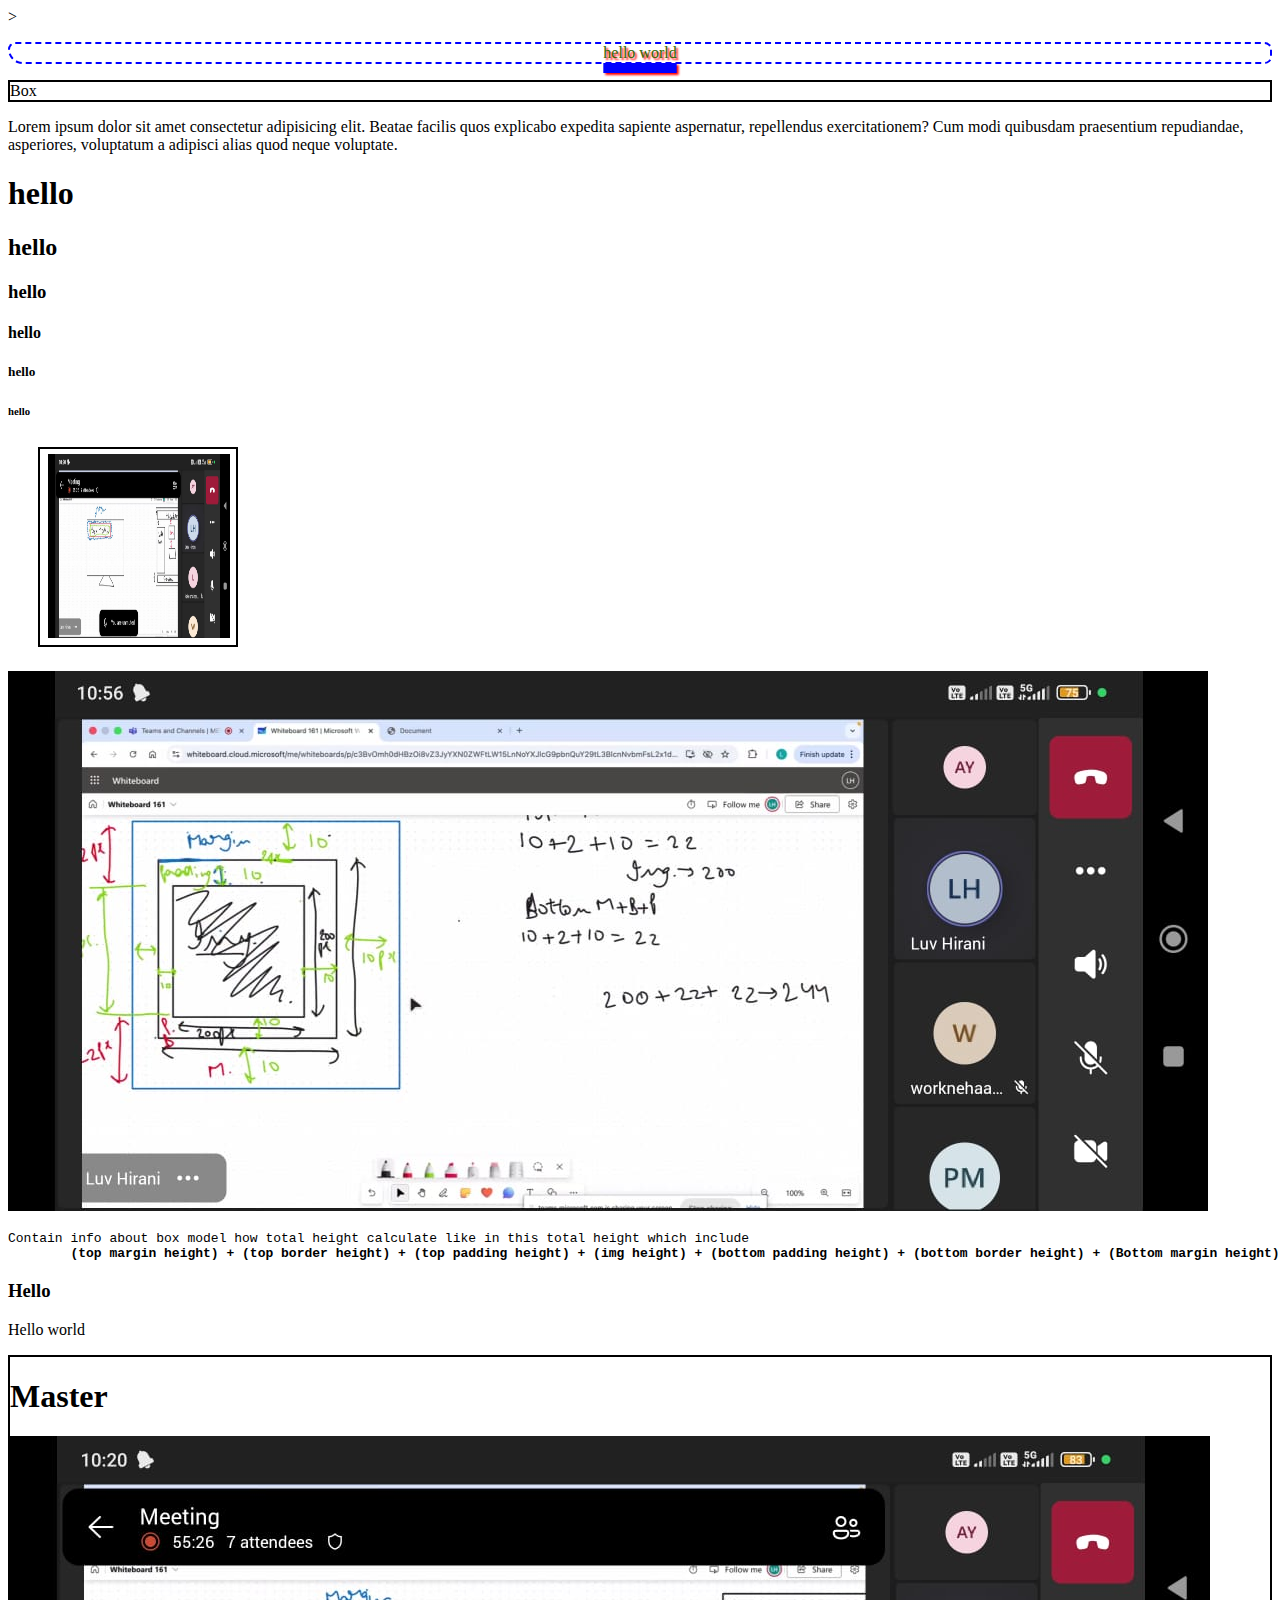
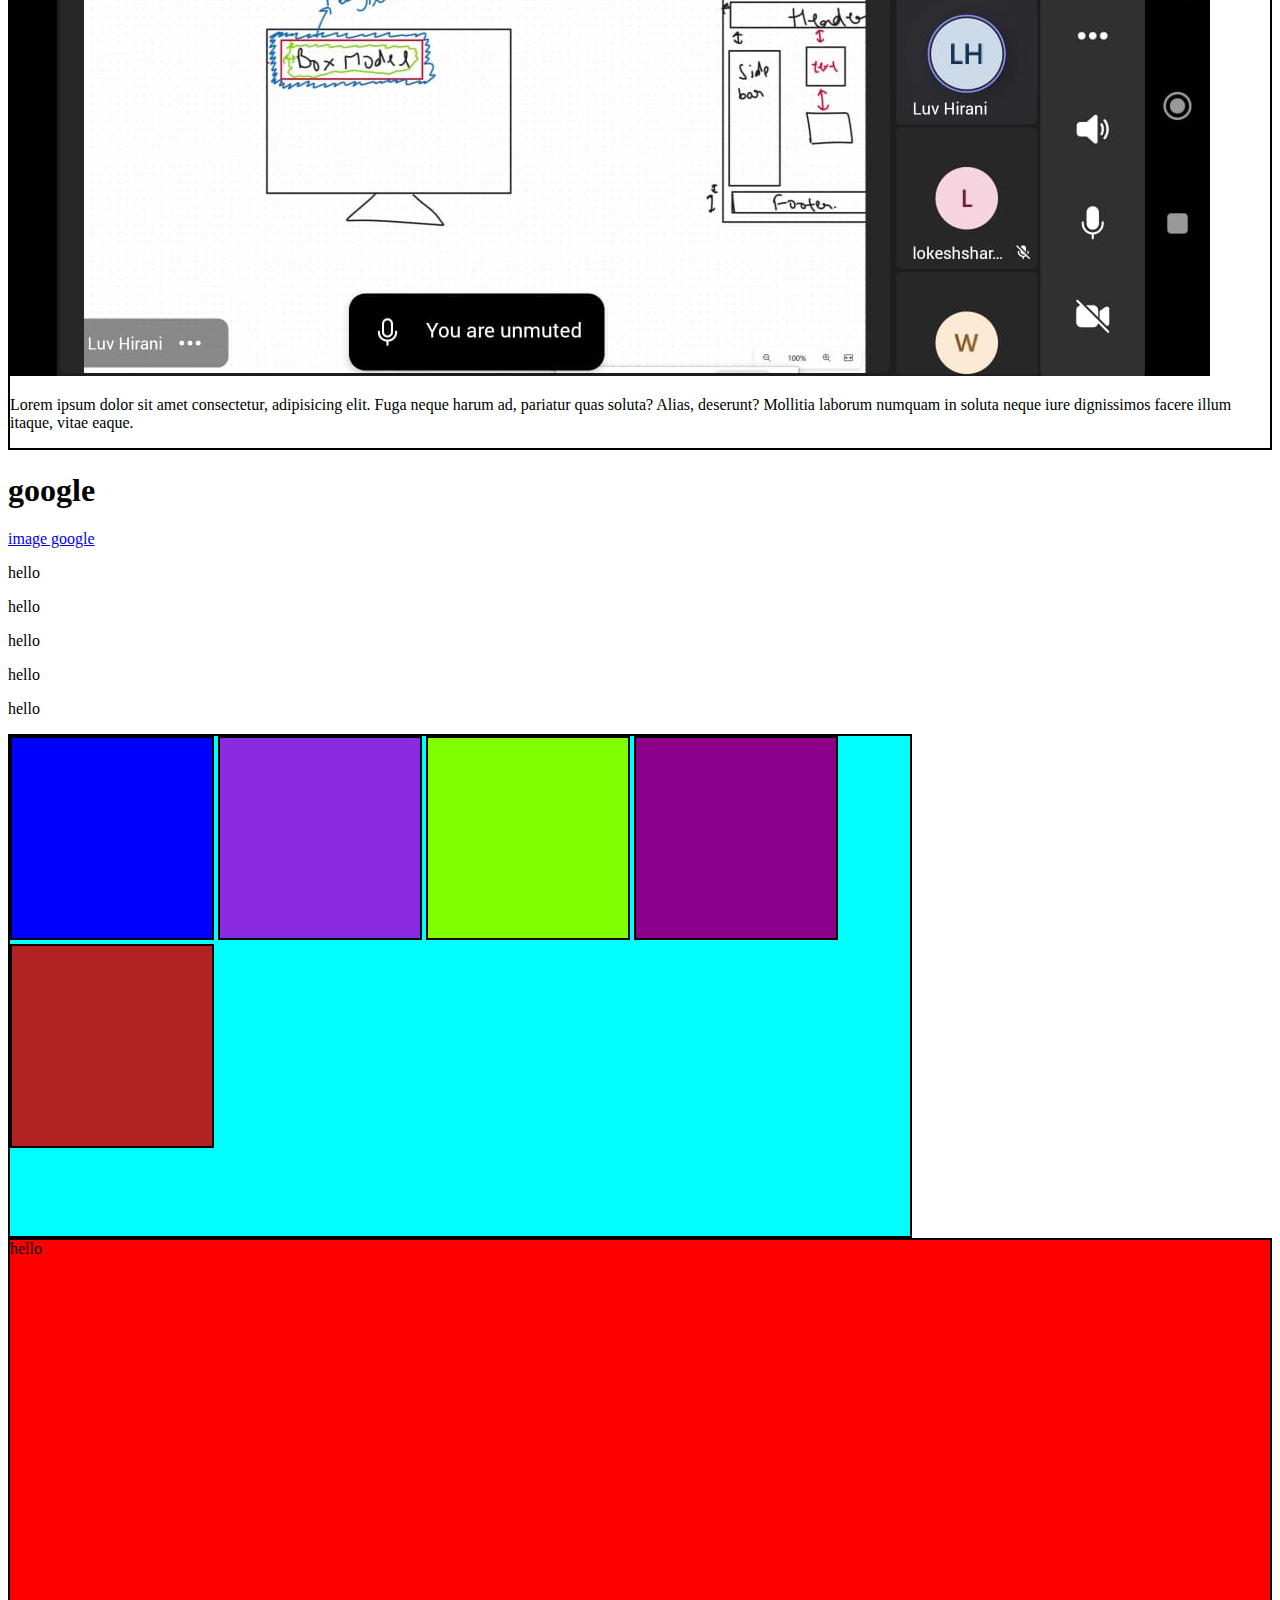
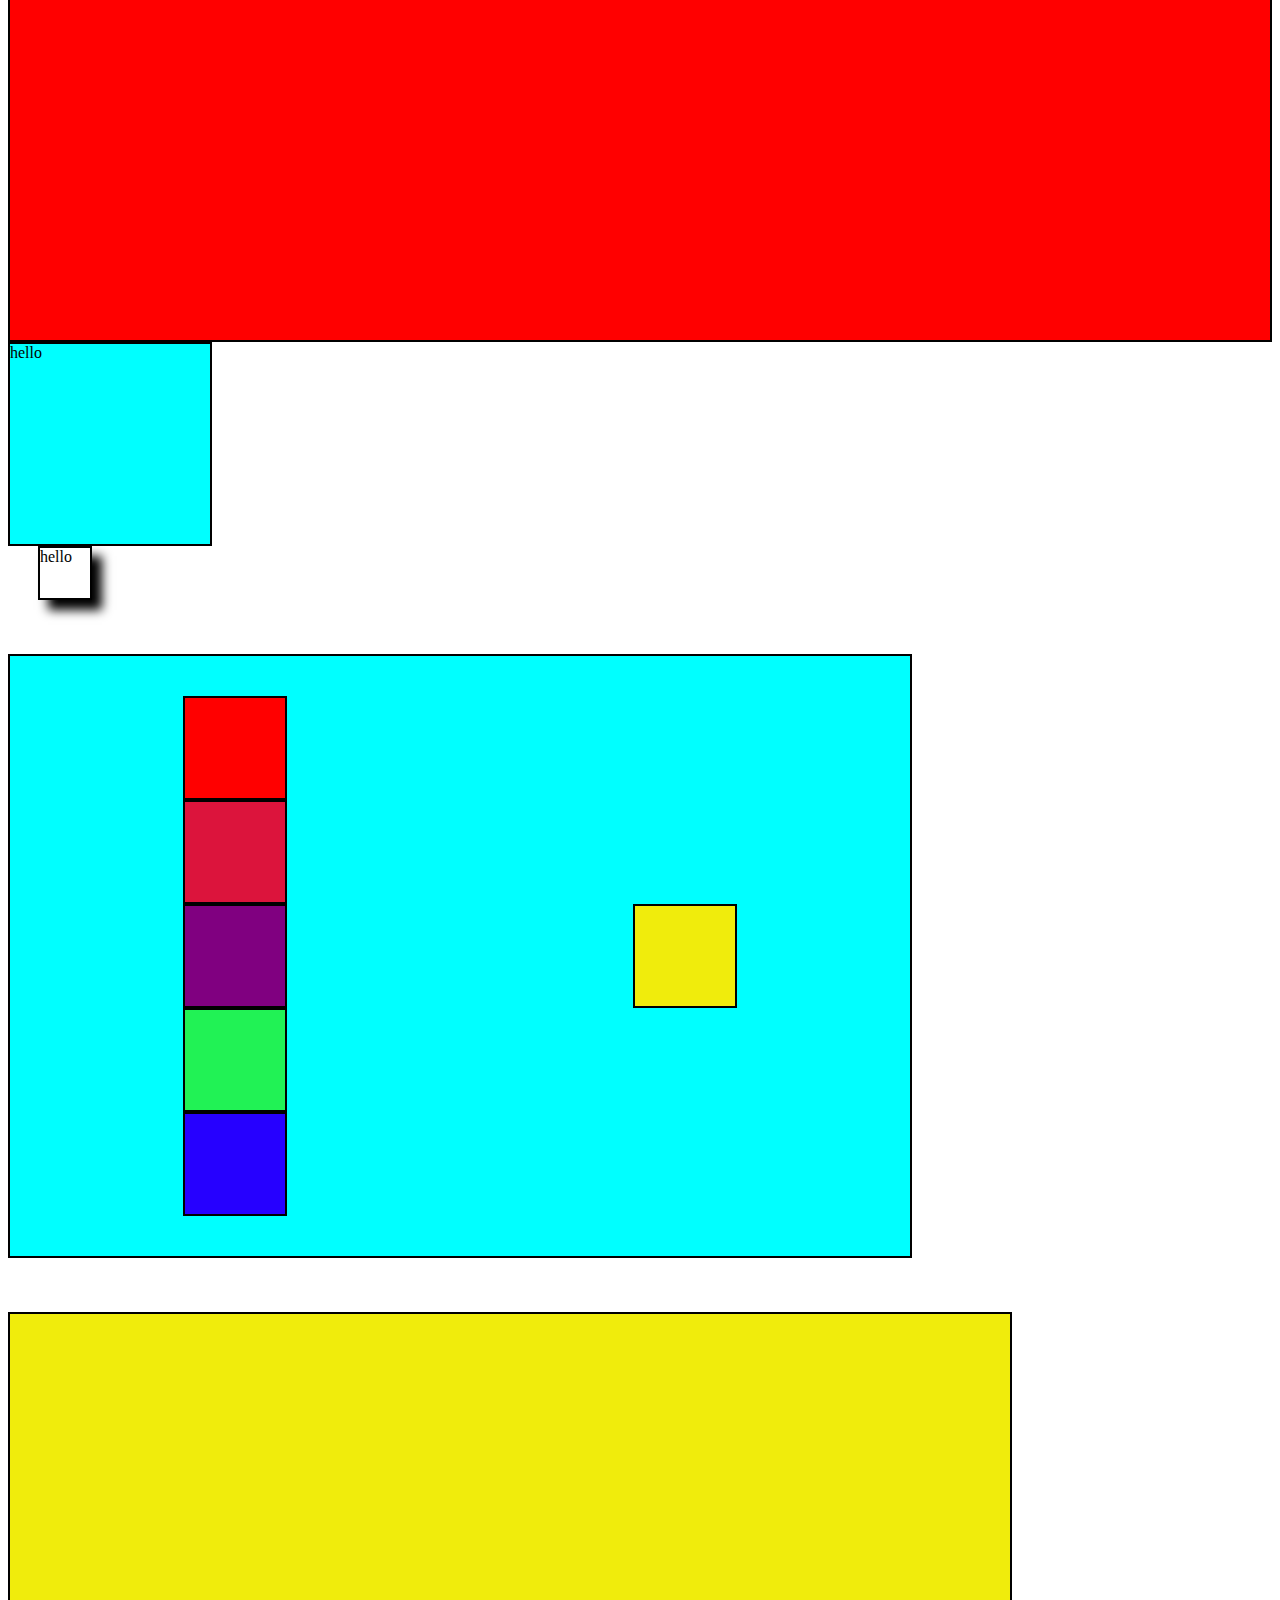
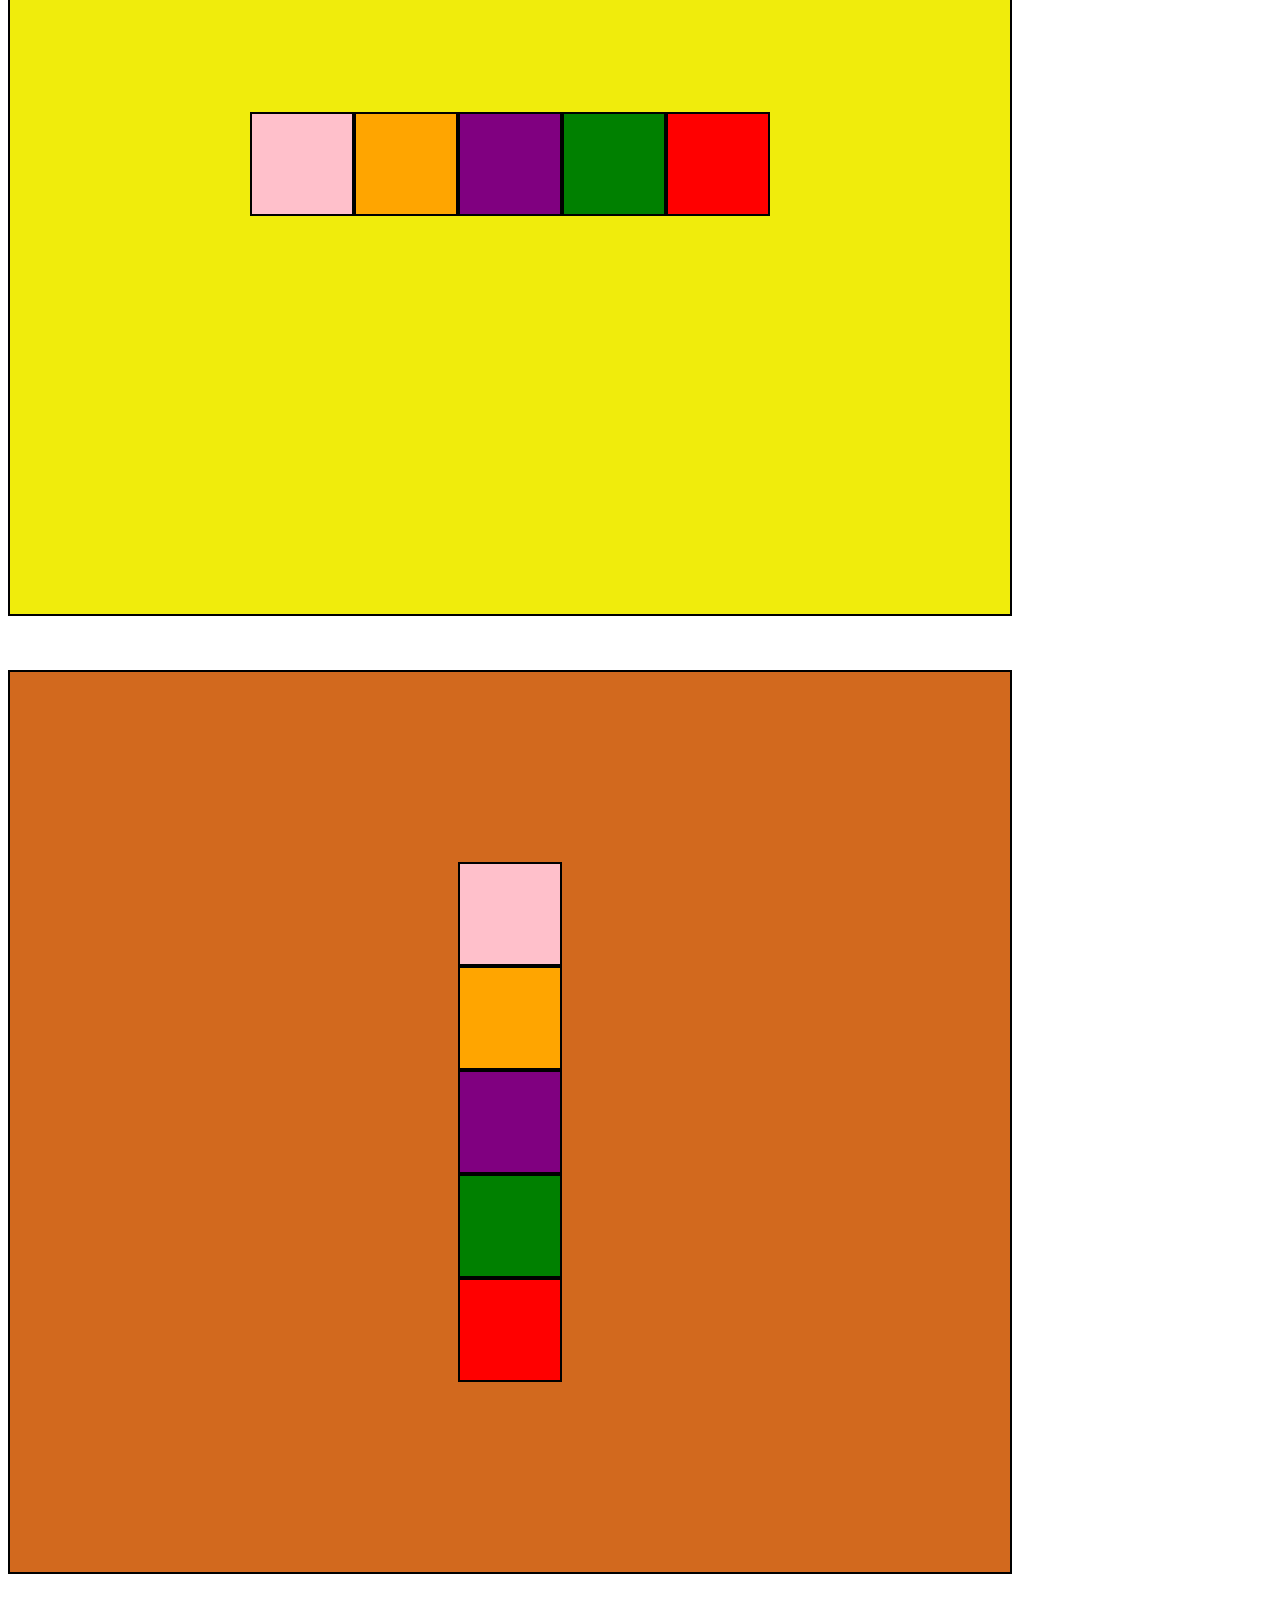
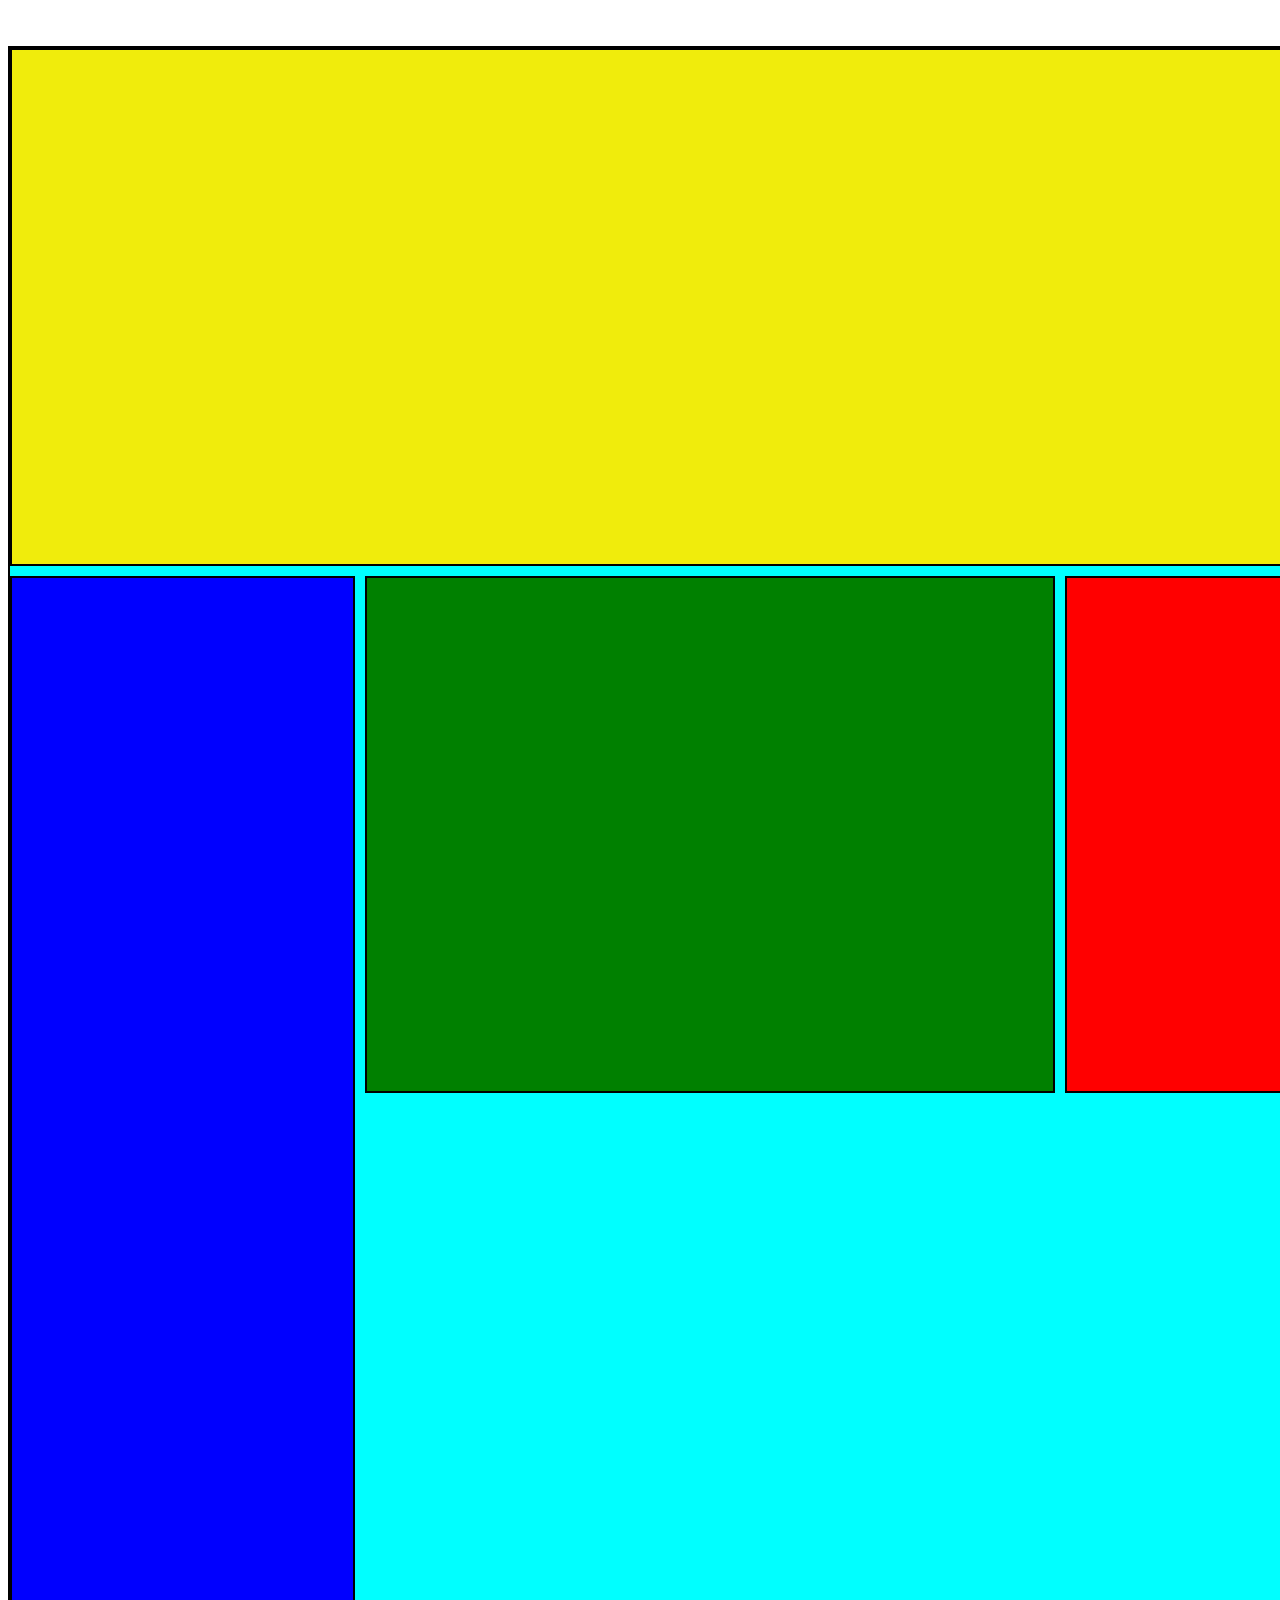
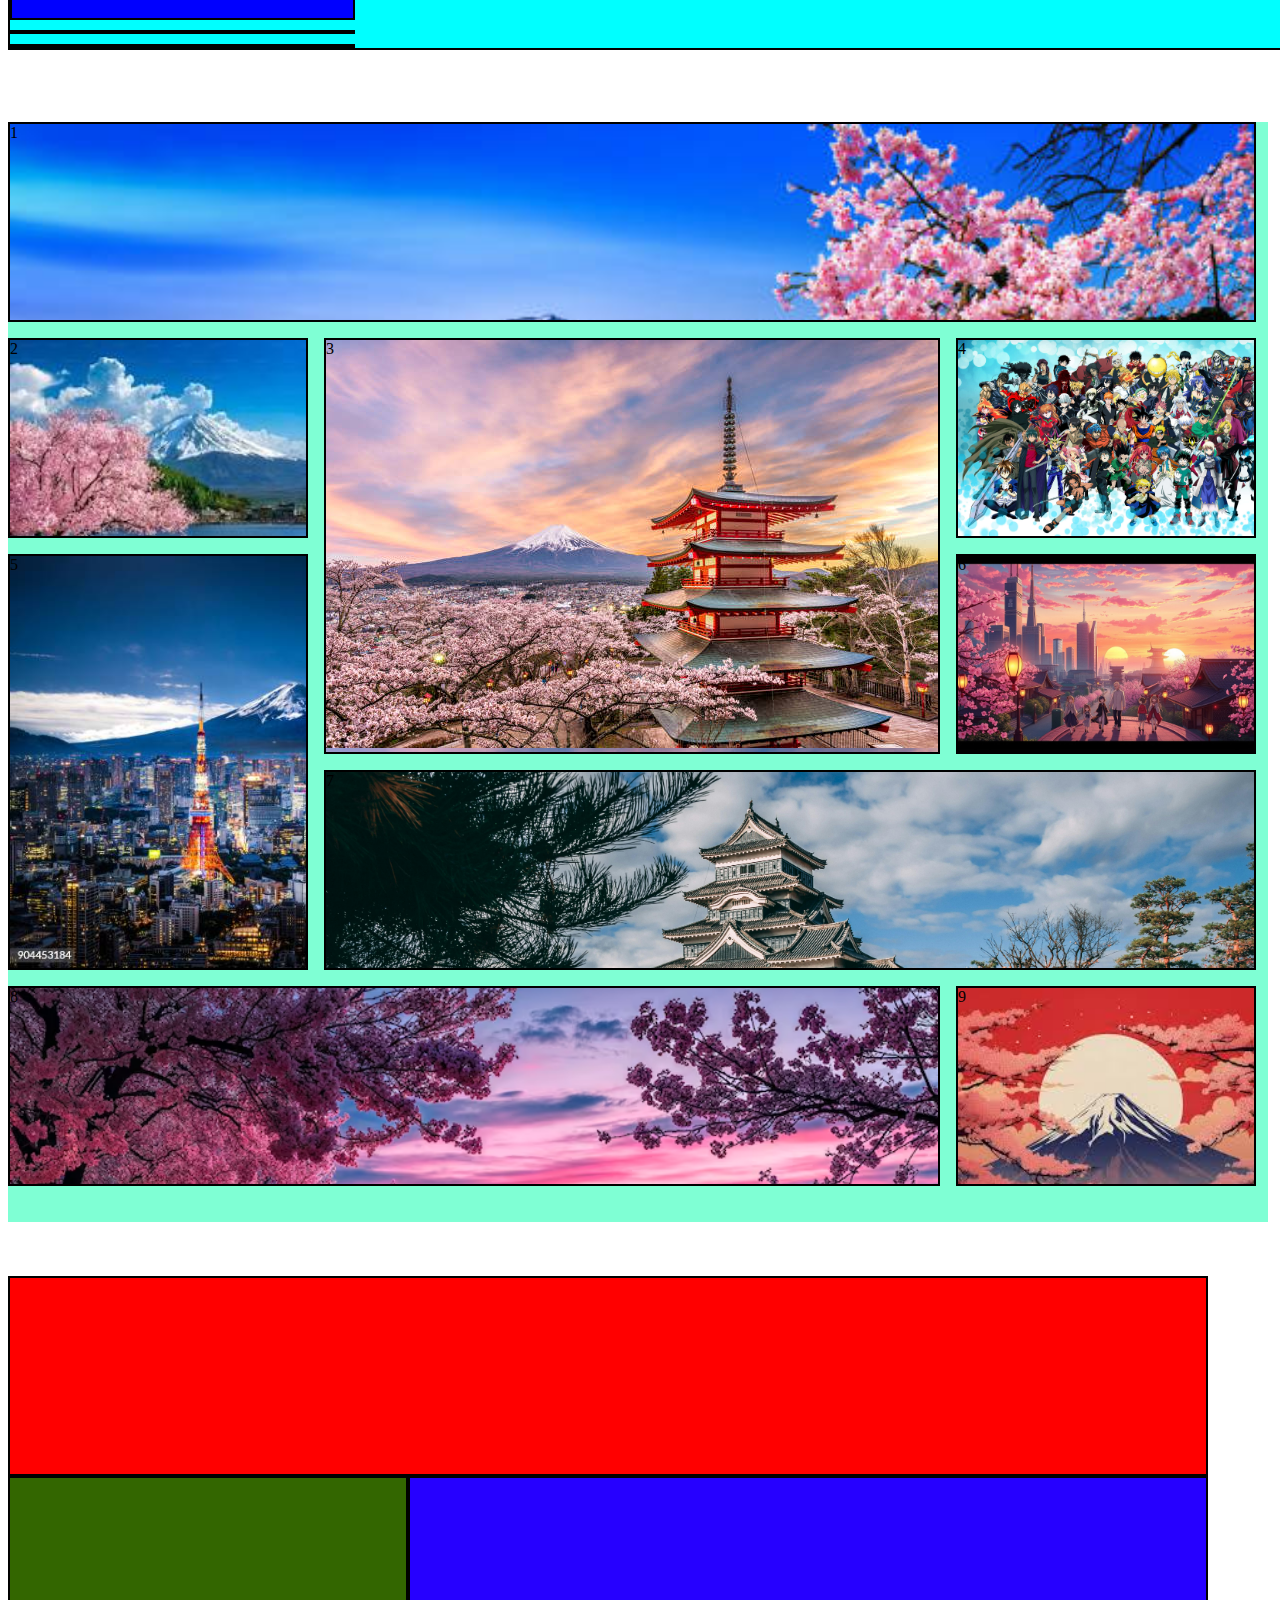
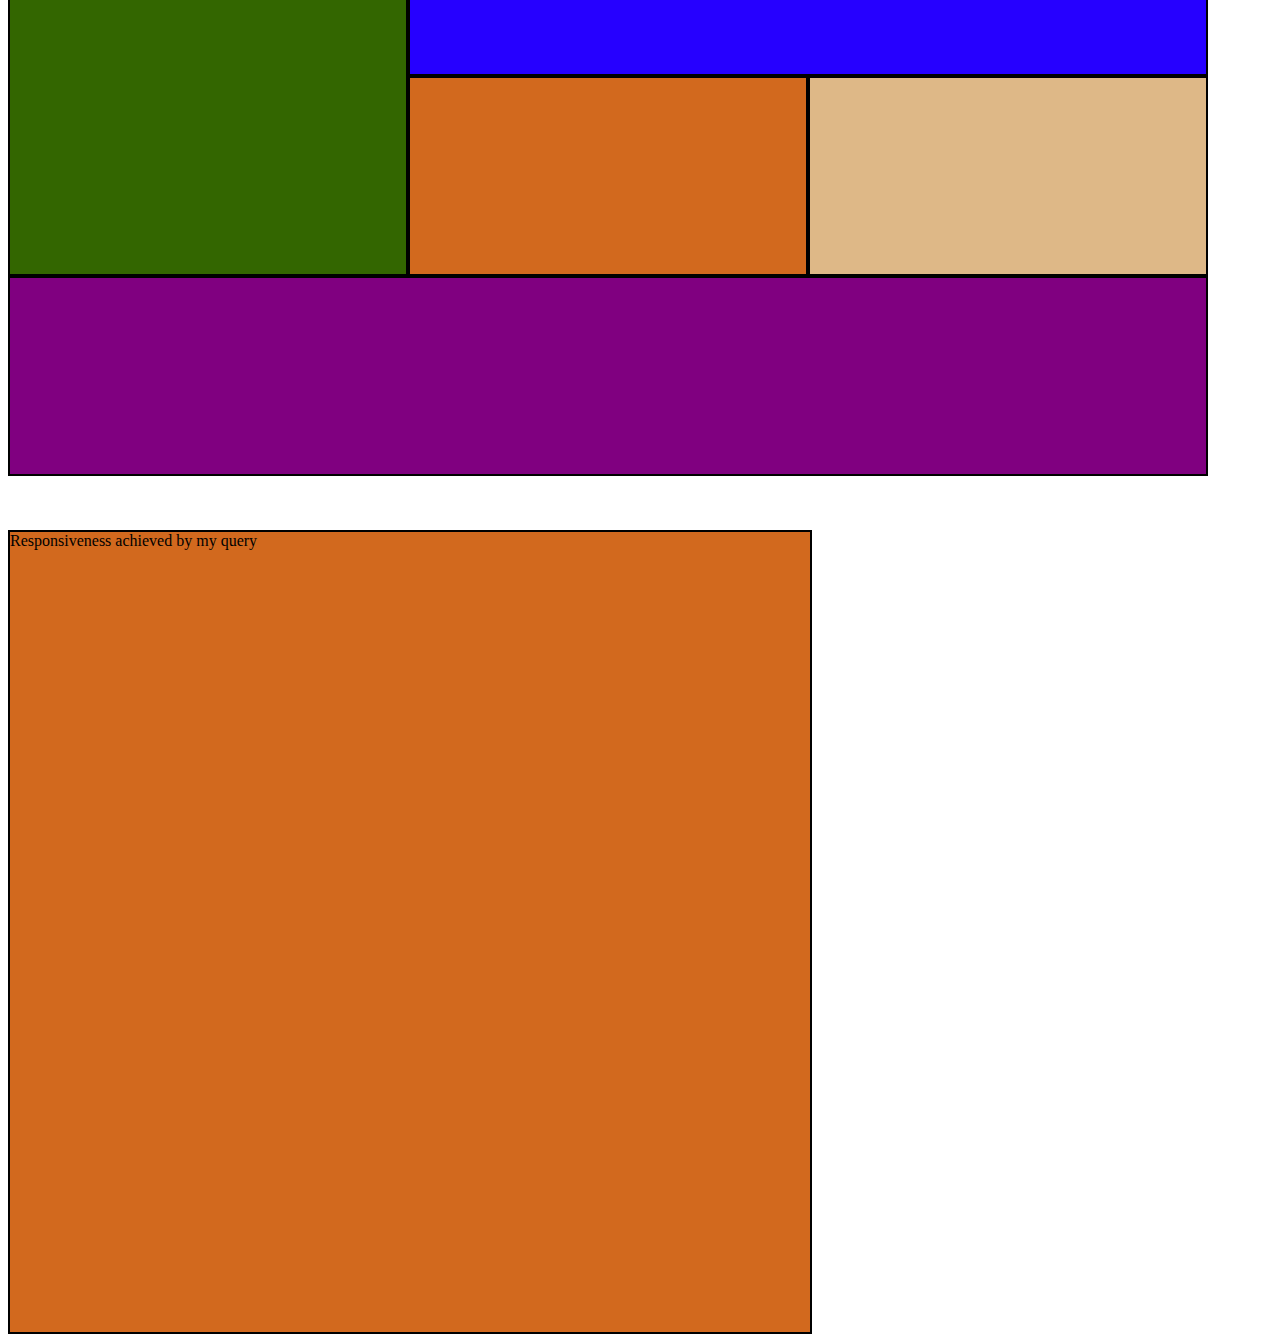
<file: index.html>
<!DOCTYPE html>
<html lang="en">
<head>
    <meta charset="UTF-8">
    <meta name="viewport" content="width=device-width, initial-scale=1.0">
    <title>Class-practices</title>
    <link rel="stylesheet" href="style.css">>
</head>
<body>
    <!-- viewport refer to the every content which visible on the website -->
    <p id="text"> hello world</p>
    <p id="Box">Box</p>
    <p>Lorem ipsum dolor sit amet consectetur adipisicing elit. Beatae facilis quos explicabo expedita sapiente aspernatur, repellendus exercitationem? Cum modi quibusdam praesentium repudiandae, asperiores, voluptatum a adipisci alias quod neque voluptate.</p>
    <h1>hello</h1>
    <h2>hello</h2>
    <h3>hello</h3>
    <h4>hello</h4>
    <h5>hello</h5>
    <h6>hello</h6>
    <img src="img.jpg" id="img1">
    <img src="img2.jpg">
    <p><pre>Contain info about box model how total height calculate like in this total height which include 
        <b>(top margin height) + (top border height) + (top padding height) + (img height) + (bottom padding height) + (bottom border height) + (Bottom margin height) = Total height of a block</b></pre></p>
    <style>
        #Box{
            border: 2px solid black;
        }
        #img1{
            height: 200px;
            width: 200px;
            border: 2px solid black;
            margin: 10px;
            box-sizing: border-box;
            /* box-sizing: content-box; */

            /* Box sizing box ke margin ko count nahi krta baki sb count krta hai ye khudse adjust krta hai ye only box ke content pe impact dalta hai dusri chijo (padding all side, border all side ) pe nahi aur unke hisab se box content ko adjst krta hai*/
            /* box sizing = padding + border + content/text */

            padding: 5px 6px 7px 8px;
            /* isse aap uneven padding ke skte ho mtlb sari side ko alg-alg padding de skte hai 1.top 2.right 3.bottom 4.left mtlb clockwise hm hr side ki padding de sakte hai */
            margin: 5px 10px 20px 30px;
            /* ab yha pr hmne margin ki sari sides ko clock wise margin de diya hai 1.Top 2.Right 3.Bottom 
            4.Left*/
            /* margin-top: ;
            margin-bottom: ; hmm ese bhi alg-alg margin ki side de skte hai aur ese hi padding ko bhi de sakte hai
            margin-left: ;
            margin-right: ; */
        } 
        /* *{
            margin: 10%;
            padding: 0%;
            margin-bottom: 20%; 
            m
            /* agr hm do margin type eksath deni ho tb jo pasme likhenge usko browser pehle access krega */
        /* } */
    </style>

    <!-- Block elements-->
     <!-- div, Heading tag,p,list,table, ye element puri webpage ki horizontal space leleta hai left se rght tk ki puri space leleta hai -->

    <!-- Inline elements -->
     <!-- img,span, inline elements pure webpage ki horizontal left to right space nahi leta bs jitni jarurt hoti hai utna hi space leti hai  -->

     <!--#Q Block element me inline element rkh skte hai but inline ma block element nahi dal skte hai  -->

    <h3 style="border: 2px;">Hello</h3> 
    <p style="border: 2px;">Hello world</p>

    <div id="div1">
        <h1>Master</h1>
        <img src="img.jpg">
        <p>Lorem ipsum dolor sit amet consectetur, adipisicing elit. Fuga neque harum ad, pariatur quas soluta? Alias, deserunt? Mollitia laborum numquam in soluta neque iure dignissimos facere illum itaque, vitae eaque.</p>
    </div>
    <style>
        #div1{
            border: 2px solid black; 
        }
    </style>

    <span>
        <h1>google</h1>
        <a href="google.com">image google</a>
        <p>hello</p>
        <p>hello</p>
        <p>hello</p>
        <p>hello</p>
        <p>hello</p>
    </span>

    <!------------------------Positioning--------------------->
    <!-- div.box*5 isse hm 5 div tag bna payenge aur box naam ki tag ke sath hi panch div tag with box class bn jayegi  -->

    <div id="Container-box">
    <div class="items" id="Box1a"></div>
    <div class="items" id="Box1b"></div>
    <div class="items" id="Box1c"></div>
    <div class="items" id="Box1d"></div>
    <div class="items" id="Box1e"></div>
    <div class="items" id="Box1f"></div>
    </div>
    <div id="div-hello">
        hello
    </div>

    <div id="transition1">hello</div>
    <div id="box-shadow">hello</div>

    <diV id="box1m">
        <div id="box2m">

        </div>
    </div>
    <br>
    <br>
    <br>


    <div id="flexbox56-container">
        <div id="flex-item1"></div>
        <div id="flex-item2"></div>
        <div id="flex-item3"></div>
        <div id="flex-item4"></div>
        <div id="flex-item5"></div>
        <div id="flex-item6"></div>
    </div>

    <br>
    <br>
    <br>

    <div id="Flex-containera1">
        <div id="Flex-itemsa1"></div>
        <div id="Flex-itemsa2"></div>
        <div id="Flex-itemsa3"></div>
        <div id="Flex-itemsa4"></div>
        <div id="Flex-itemsa5"></div>
    </div>
    <br>
    <br>
    <br>

    <div id="Flex-containera2">
        <div id="Flex-itemsa1a"></div>
        <div id="Flex-itemsa2a"></div>
        <div id="Flex-itemsa3a"></div>
        <div id="Flex-itemsa4a"></div>
        <div id="Flex-itemsa5a"></div>
    </div>
    <br>
    <br>
    <br>
    <br>


    <!------------------------------------------- Grid-------------------------------------------------->

    <div id="Grid-container">
        <div id="grid-items1" class="grid-class1"></div>
        <div id="grid-items2" class="grid-class2"></div>
        <div id="grid-items3" class="grid-class3"></div>
        <div id="grid-items4" class="grid-class4"></div>
        <div id="grid-items5" class="grid-class5"></div>
        <div id="grid-items5" class="grid-class6"></div >
    </div>
    <br>
    <br>
    <br>
    <br>


    <div id="color-container094">
        <div id="color-itme1">1</div>
        <div id="color-itme2">2</div>
        <div id="color-itme3">3</div>
        <div id="color-itme4">4</div>
        <div id="color-itme5">5</div>
        <div id="color-itme6">6</div>
        <div id="color-itme7">7</div>
        <div id="color-itme8">8</div>
        <div id="color-itme9">9</div>
    </div>
    <br>
    <br>
    <br>


    <div id="grid-template-area56">
        <div id="Itemj1"></div>
        <div id="Itemj2"></div>
        <div id="Itemj3"></div>
        <div id="Itemj4"></div>
        <div id="Itemj5"></div>
        <div id="Itemj6"></div>
    </div>
    <br>
    <br>
    <br>

    <!-- Question of applying my query responsivness on the grid -->

    <div id="My-query">Responsiveness achieved by my query</div>

    <!-- Bootstrap ko pdna hai homework -->

    
</body> 
</html>
</file>
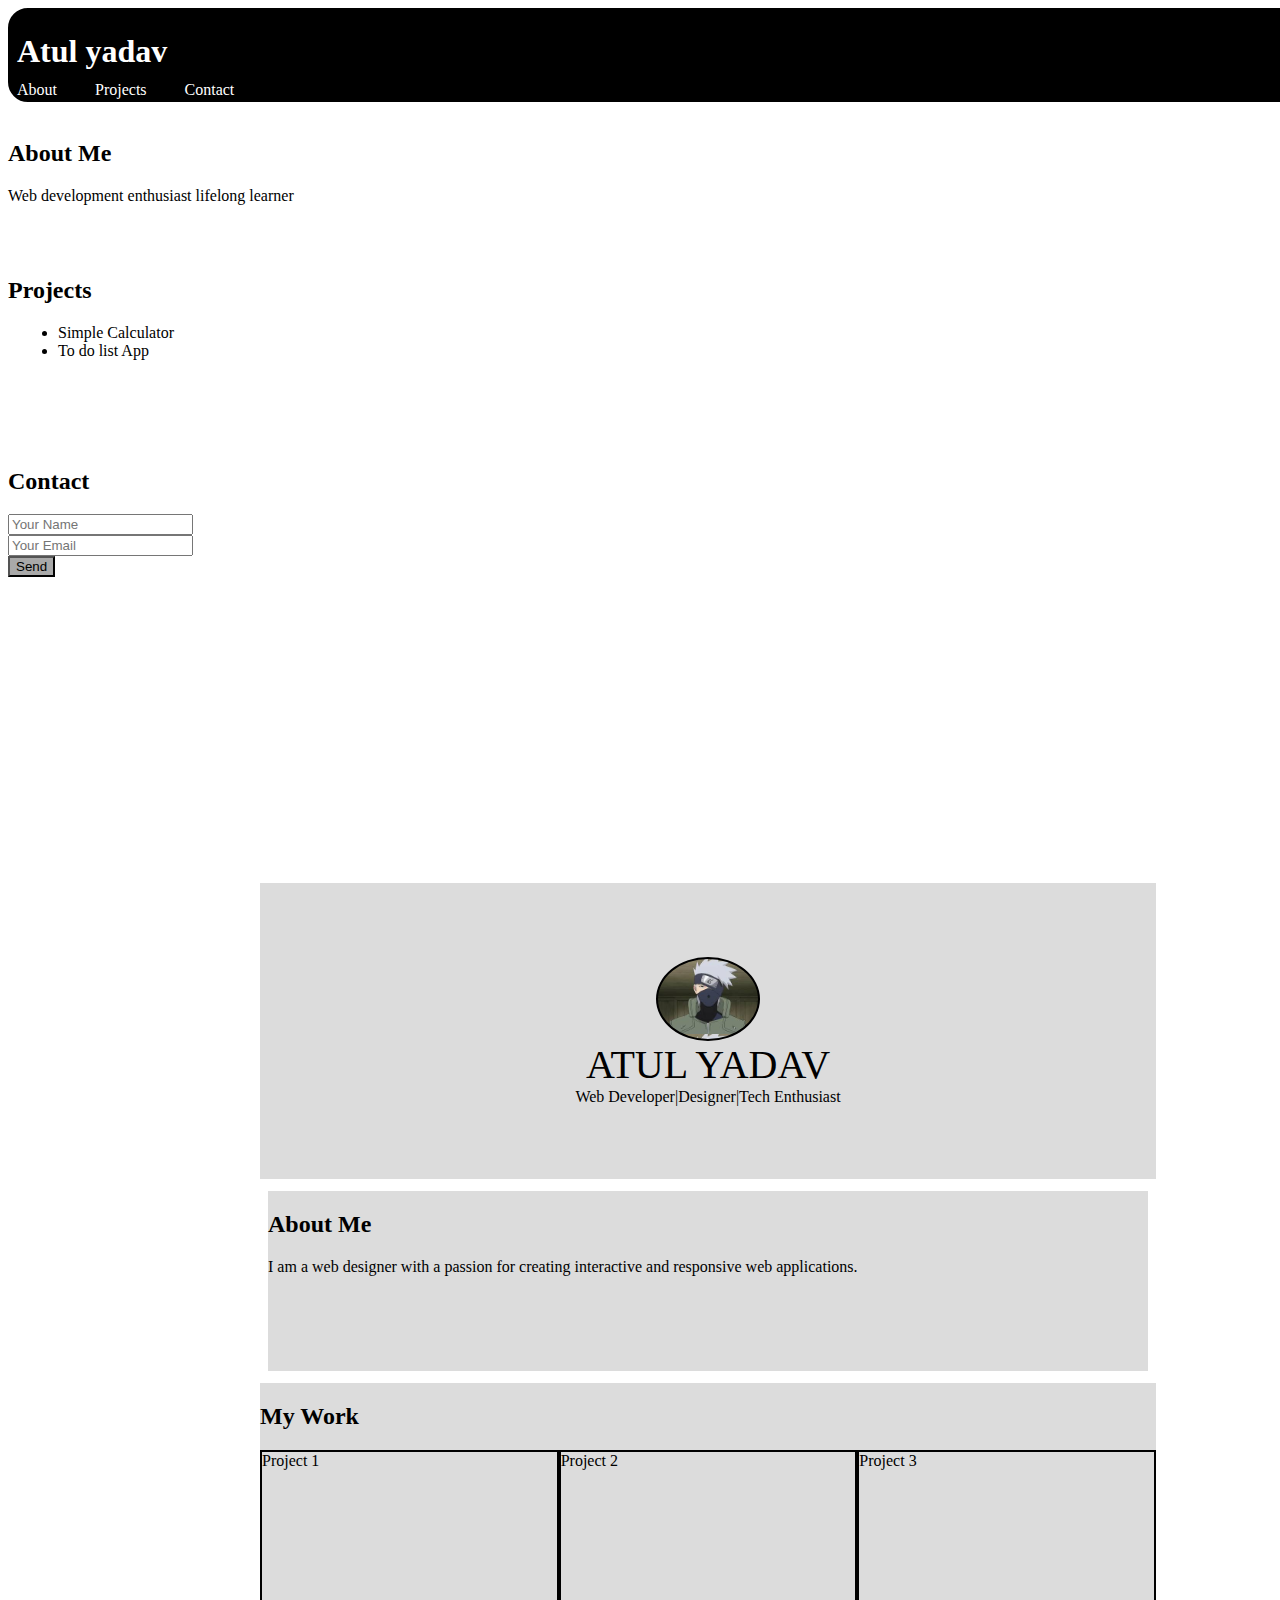
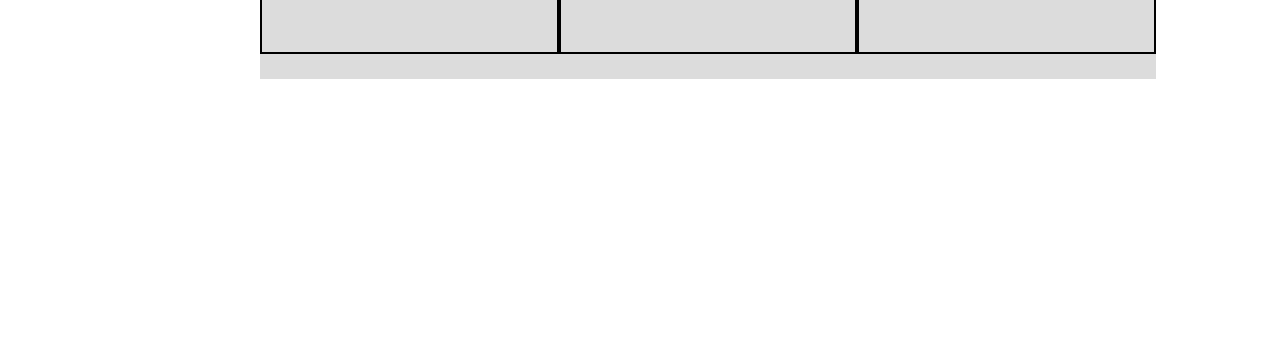
<file: Assignment-2.html>
<!DOCTYPE html>
<html lang="en">
<head>
    <meta charset="UTF-8">
    <meta name="viewport" content="width=device-width, initial-scale=1.0">
    <title>Portfolio</title>
    <link rel="stylesheet" href="Assignment-2.css">
    <style>
      /* *{
    margin: 0;
    padding: 0;
} */
#topbar124{
    border: 2px solid black;
    border-radius: 20px;
    height: 90px;
    width: 1300px;
    background-color: black;
    color: white;
    display: inline-block;
}

#Itemblo1-Name{
    border: 2px solid black;
     border-radius: 20px;
     margin-left: 5px;
     margin-bottom: 5px;
    width: 1000px;
    height: 30px;
    /* display: inline-block; */
    color: white;
}
#Itemblo2-About{
    color: white;
    display: inline-block;
    margin-left: 5px;
    margin-top: 30px;
    border: 2px solid black;
     border-radius: 20px;
}
#Itemblo3-Pojects{
    border: 2px solid black;
     border-radius: 20px;
    margin-left: 30px;
}
#Itemblo4-Contact{
    border: 2px solid black;
    border-radius: 20px;
    margin-left: 30px;
}
#list88{
    margin-left: 10px;
}
#send55{
    background-color: darkgray;
    color: black;
}

/* -------------------------------------portfolio-2-------------------------------- */
#Portfolio-container004{
    margin-left: 300px;
    border: 2px solid black;
    height: 250px;
    width: 800px;
    background-color: white;
    display: flex;
    flex-direction: column;
    justify-content: center;
    align-items: center;

}
#Portfolio-project-2{
    display: flex;    
    height: 250px;
    width: 500px;
    background-color: aquamarine;
    justify-content: center;
    flex-direction: column;
    /* align-content: center; */
    align-items: center;
}
#Image-box66{
    border: 2px solid black;
    border-radius: 50%;
    height: 77px;
    width: 100px;
    background-image: url(kakashi-resume99.jpeg);
    background-size: contain;
    margin-bottom: 0px;
    /* display: flex;
    justify-content: center; */
}
#heading-name44{
 margin: 5px;   
}
#Paragraph-details88{
    margin: 5px;
}


/* ------------------------------------Grid-Portfolio-2----------------------------- */
#Grid-portfolio444{
    background-color: white;
    height: 1300px;
    width: 1300px;
    display: flex;    
    flex-direction: column;
    justify-content: center;
    align-items: center;
}
#Grid-portfolio003{
    display: grid;
    height: 800px;
    width: 800px;
    background-color: aqua;
    grid-template-columns: 300px 300px 300px;
    grid-template-rows: 300px 200px 300px;
    border: 2px solid white;
}
#portfolio-items1{
    grid-column-start: 1;
    grid-column-end: 4;
    background-color: gainsboro;
    display: flex;
    flex-direction: column;
    justify-content: center;
    align-items: center;
    border: 2px solid white;

}
#Image-box67{
    border: 2px solid black;
    background-image: url(kakashi-resume99.jpeg);
    background-size: contain;
    height: 80px;
    width: 100px;
    border-radius: 50%;

}
#portfolio-items2{
    grid-column-start: 1;
    grid-column-end: 4;
    background-color: gainsboro;
    border: 10px solid white;
}
#portfolio-items3{
    grid-column-start: 1;
    grid-column-end: 4;
    background-color: gainsboro;
    border: 2px solid white;
}
#Project-box-under88{
    display: flex;
    flex-direction: row;
    justify-content: center;
    align-items: center;
}
#Project-1aa{
    height: 200px;
    width: 300px;
    border: 2px solid black;
}
#Project-2aa{
    height: 200px;
    width: 300px;
    border: 2px solid black;
}
#Project-3aa{
    height: 200px;
    width: 300px;
    border: 2px solid black;
}
    </style>
</head>
<body>
   <div id="topbar124">
    <div id="Itemblo1-Name"><h1>Atul yadav</h1></div>
    <a id="Itemblo2-About">About</a>
    <a id="Itemblo3-Pojects">Projects</a>
    <a id="Itemblo4-Contact">Contact</a>    
   </div> 
   <br>
   <br>
   <h2>About Me</h2>
   <p>Web development enthusiast lifelong learner</p>
   <br>
   <br>
   <h2>Projects</h2>
   <ul id="list88">
    <li>Simple Calculator</li>
    <li>To do list App</li>
   </ul>
   <br>
   <br>
   <br>
   <br>
   <h2>Contact</h2>
   <!-- <label for="Your-name">Your name</label> -->
   <input type="text" name="Your-name" placeholder="Your Name">
   <br>
   <!-- <label for="Your-email">Your Email</label> -->
   <input type="email" name="Yout-email" placeholder="Your Email">
   <br>
   <button id="send55">Send</button>
   <br>
   <br>
   <br>
   <br>

   <!---------------------------------Assignment-project-2--------------------------->
  <!-- <div id="Portfolio-container004">
     <div id="Portfolio-project-2">
    <diV id="Image-box66"></diV>
    <h1 id="heading-name44">Atul yadav</h1>
    <p id="Paragraph-details88">Web developer|Designer|Tech enthusiast</p>
   </div>
  </div> -->

 <div id="Grid-portfolio444">
   <div id="Grid-portfolio003">
    <div id="portfolio-items1">
      <div id="Image-box67"></div>
      <div id="Image-box68" style="font-size: 40px;">ATUL YADAV</div>
      <div id="Image-box69">Web Developer|Designer|Tech Enthusiast</div>
    </div>
    <div id="portfolio-items2"><h2>About Me</h2>
    <p>I am a web designer with a passion for creating interactive and responsive web applications.</p></div>
    <div id="portfolio-items3">
      <div><h2>My Work</h2></div>
      <div id="Project-box-under88">
        <div id="Project-1aa">Project 1</div>
        <div id="Project-2aa">Project 2</div>
        <div id="Project-3aa">Project 3</div>
      </div>
    </div>
 </div>
  
  </div>
</body>
</html>
</file>
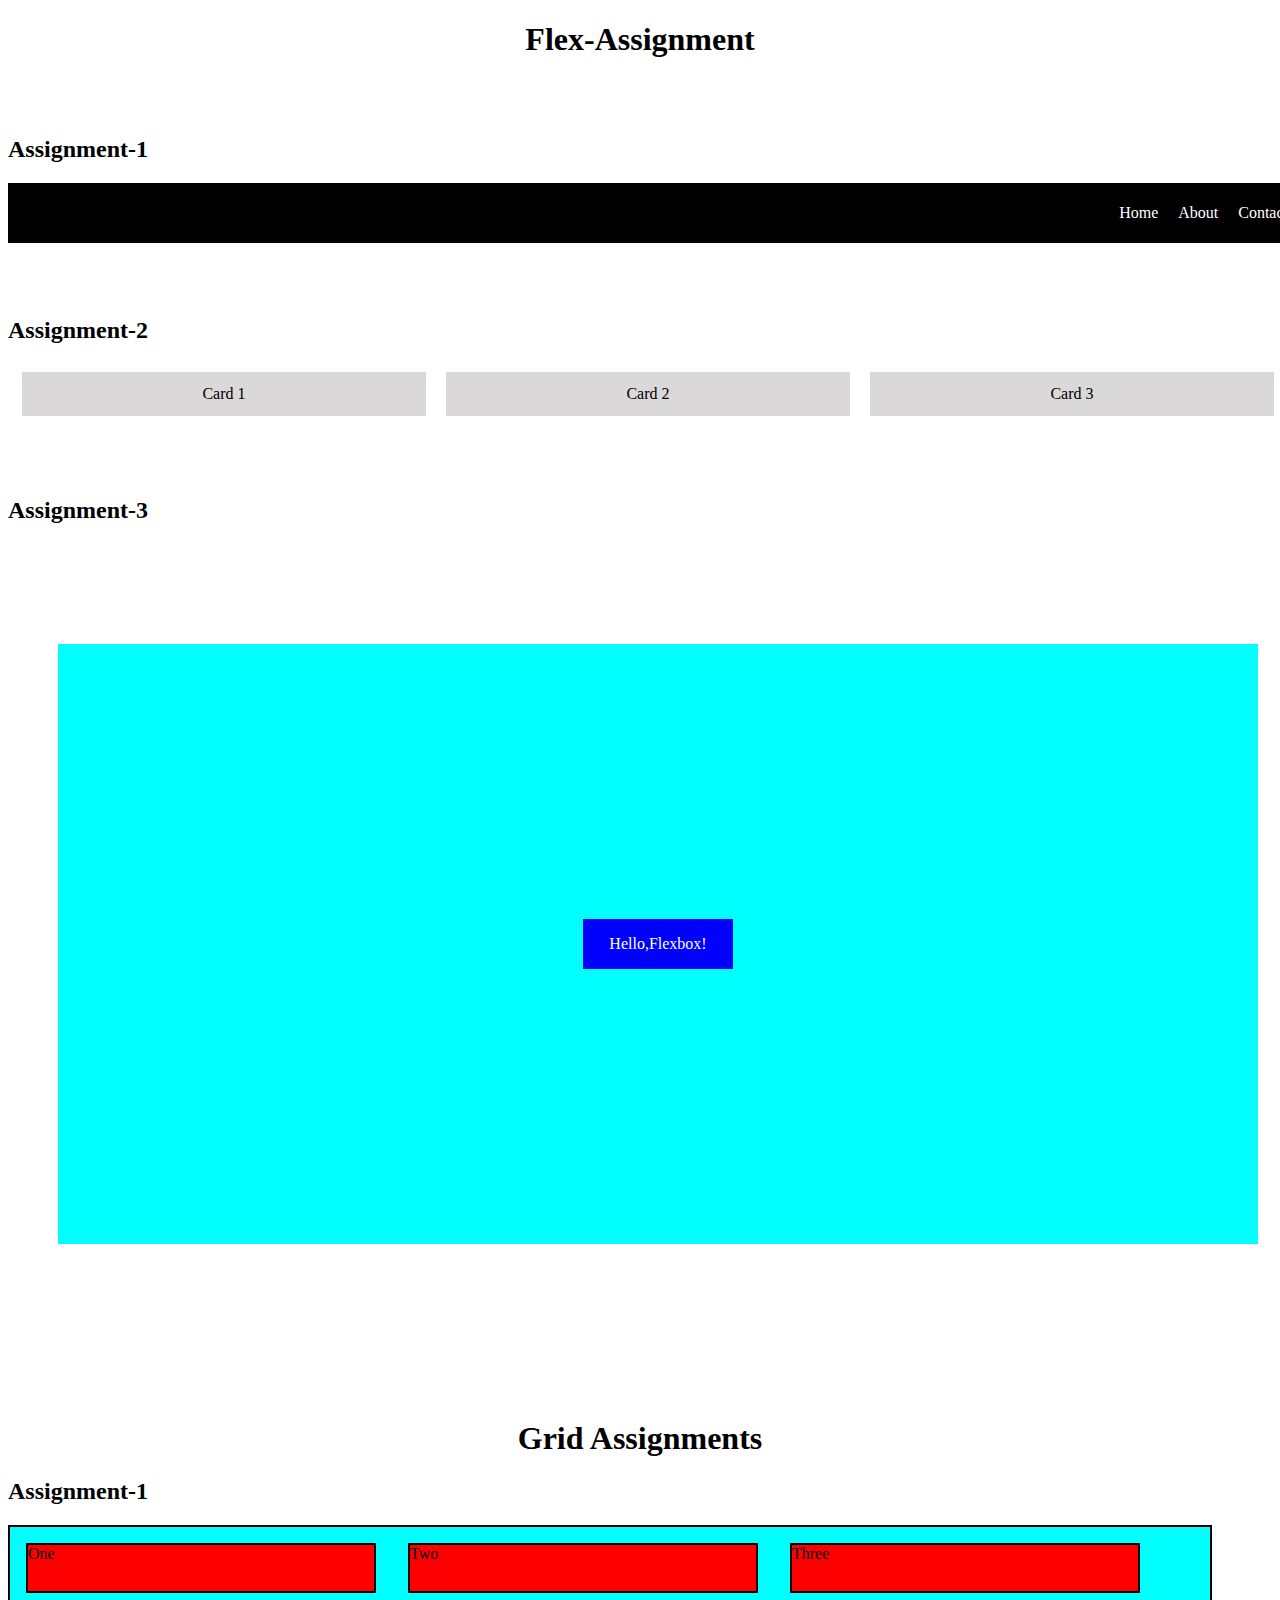
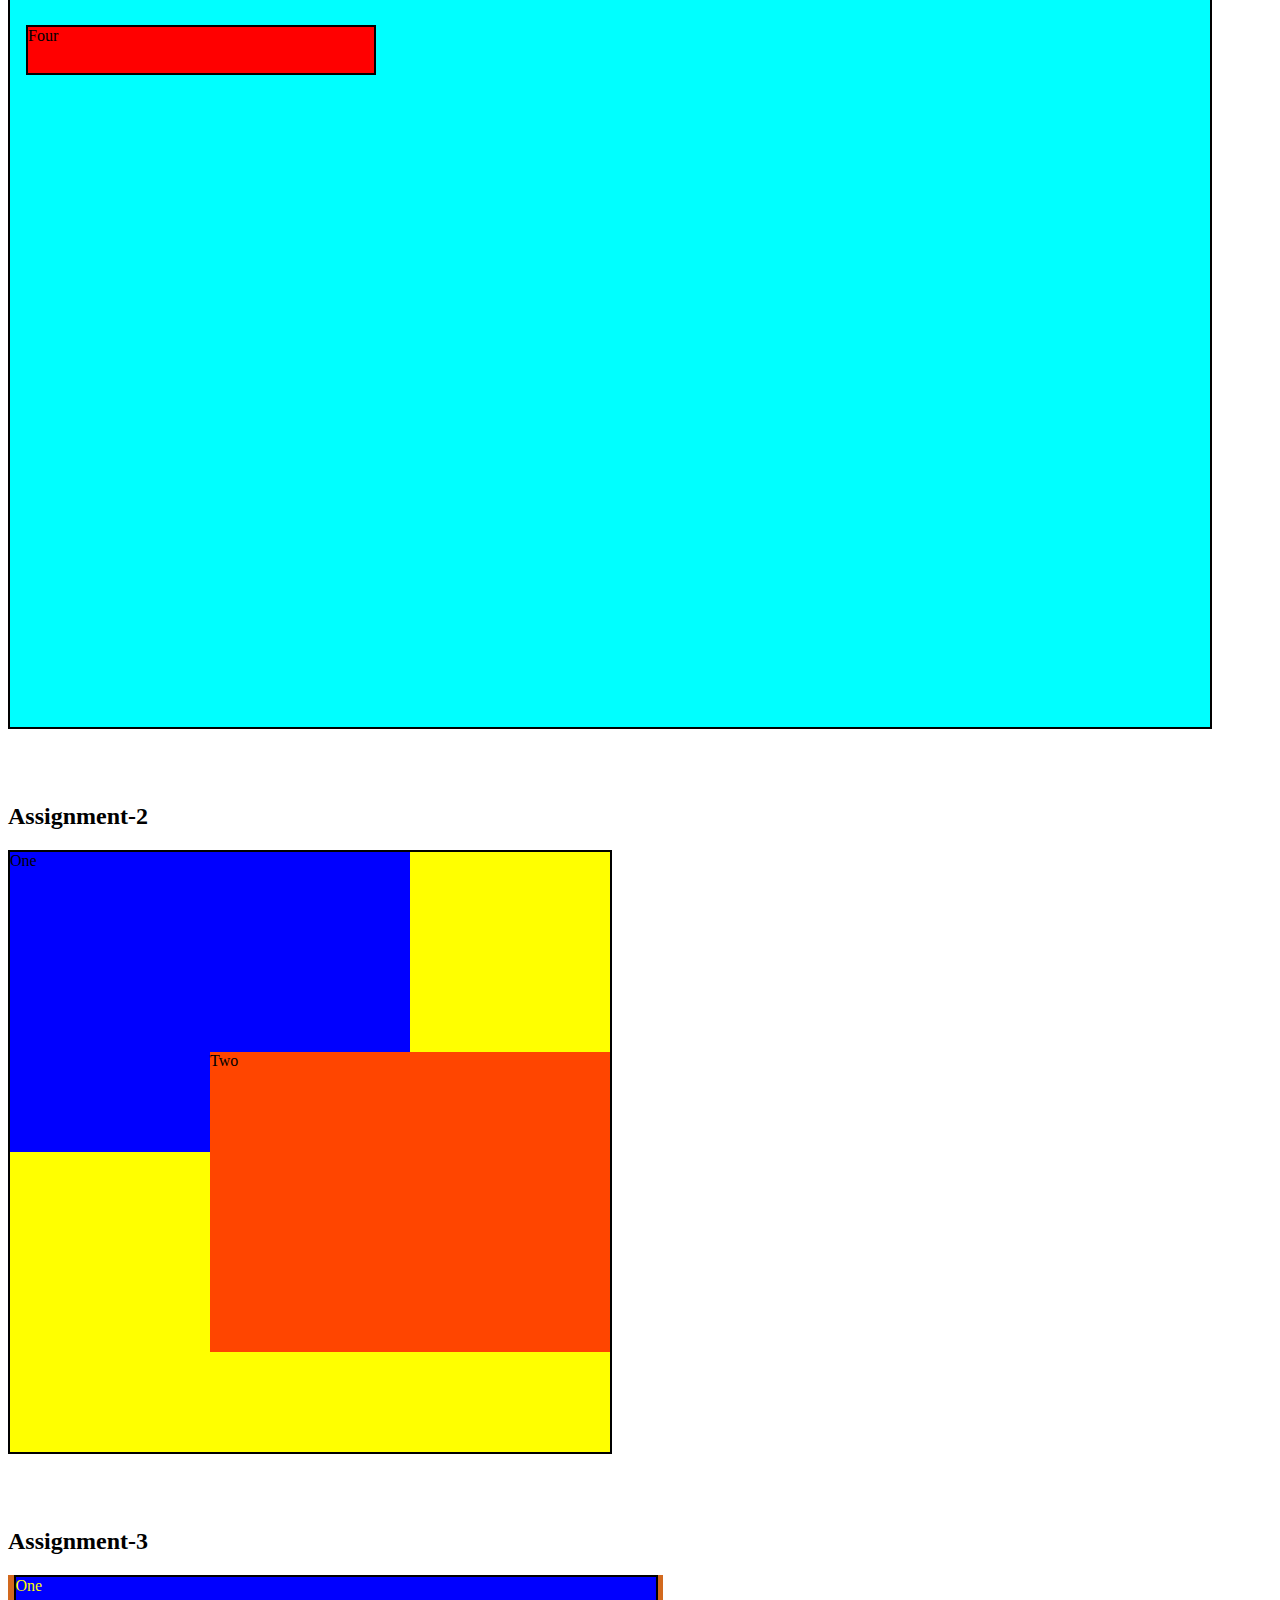
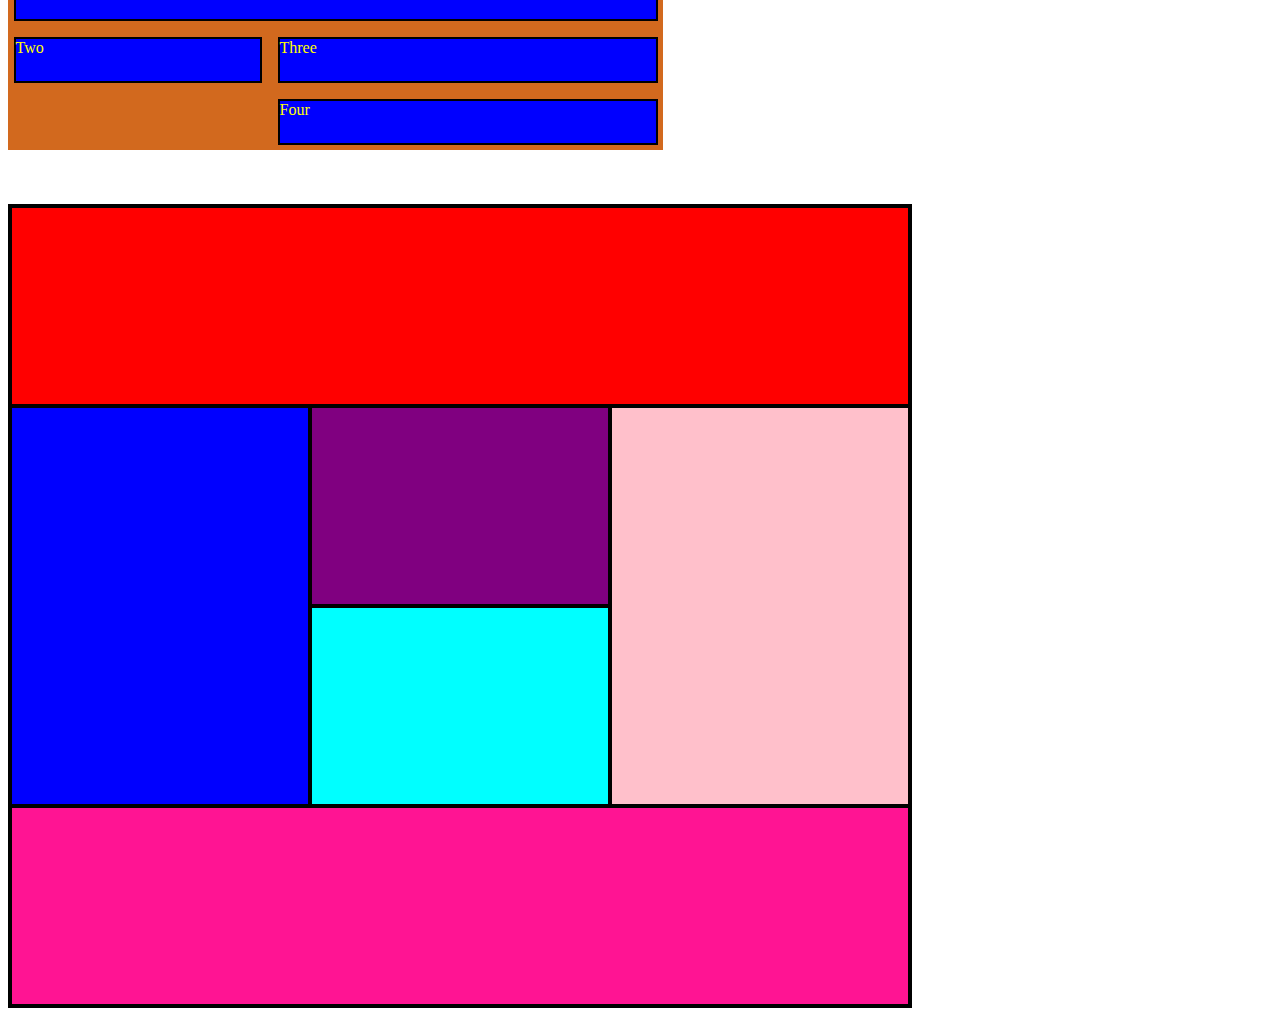
<file: Assignment.html>
<!DOCTYPE html>
 <html lang="en">
 <head>
    <meta charset="UTF-8">
    <meta name="viewport" content="width=device-width, initial-scale=1.0">
    <link rel="stylesheet" href="Assignment.css">
    <title>Document</title>
 </head>
 <body>
    <h1 style="text-align: center;">Flex-Assignment</h1>
    <br>
    <br>
    <h2>Assignment-1</h2>
    <div id="Assignment-navbar88">
        <a id="Assignment-home88">Home</a>
        <a id="Assignment-About88">About</a>
        <a id="Assignment-Contact88">Contact</a>
    </div>    

    <br>
    <br>
    <br>

    <h2>Assignment-2</h2>
    <div id="card-container">
        <div id="card1">Card 1</div>
        <div id="card2">Card 2</div>
        <div id="card3">Card 3</div>
    </div>

    <br>
    <br>
    <br>

    <h2>Assignment-3</h2>
    <div id="Hello-flexbox-container908">
        <div id="Hello-flexbox">
        <div id="Hello-flexbox-888">Hello,Flexbox!</div>
        </div>
    </div>
    <br>  
    <br>  
    <br>  

    <h1 style="text-align: center;">Grid Assignments</h1>


    <h2>Assignment-1</h2>

    <div id="grid-assign-4">
        <div id="One1" class="items98">One</div>
        <div id="One2" class="items98">Two</div>
        <div id="One3" class="items98">Three</div>
        <div id="One4" class="items98">Four</div>
    </div>
    <br>
    <br>
    <br>

    <h2>Assignment-2</h2>

    <div id="Overlap-container">
        <div id="overlap-item1a">One</div>
        <div id="overlap-item1b">Two</div>
    </div>
    <br>
    <br>
    <br>

    <h2>Assignment-3</h2>

    <div id="grid-container500" style="color: yellow;">
        <div id="items1ab">One</div>
        <div id="items2ab">Two</div>
        <div id="items3ab">Three</div>
        <div id="items4ab">Four</div>
    </div>
    <br>
    <br>
    <br>

    <div id="Grid-template-area995">
       <div id="itemsbj1"></div>
       <div id="itemsbj2"></div>
       <div id="itemsbj3"></div>
       <div id="itemsbj4"></div>
       <div id="itemsbj5"></div>
       <div id="itemsbj6"></div>
    </div>

 </body>
 </html>
</file>
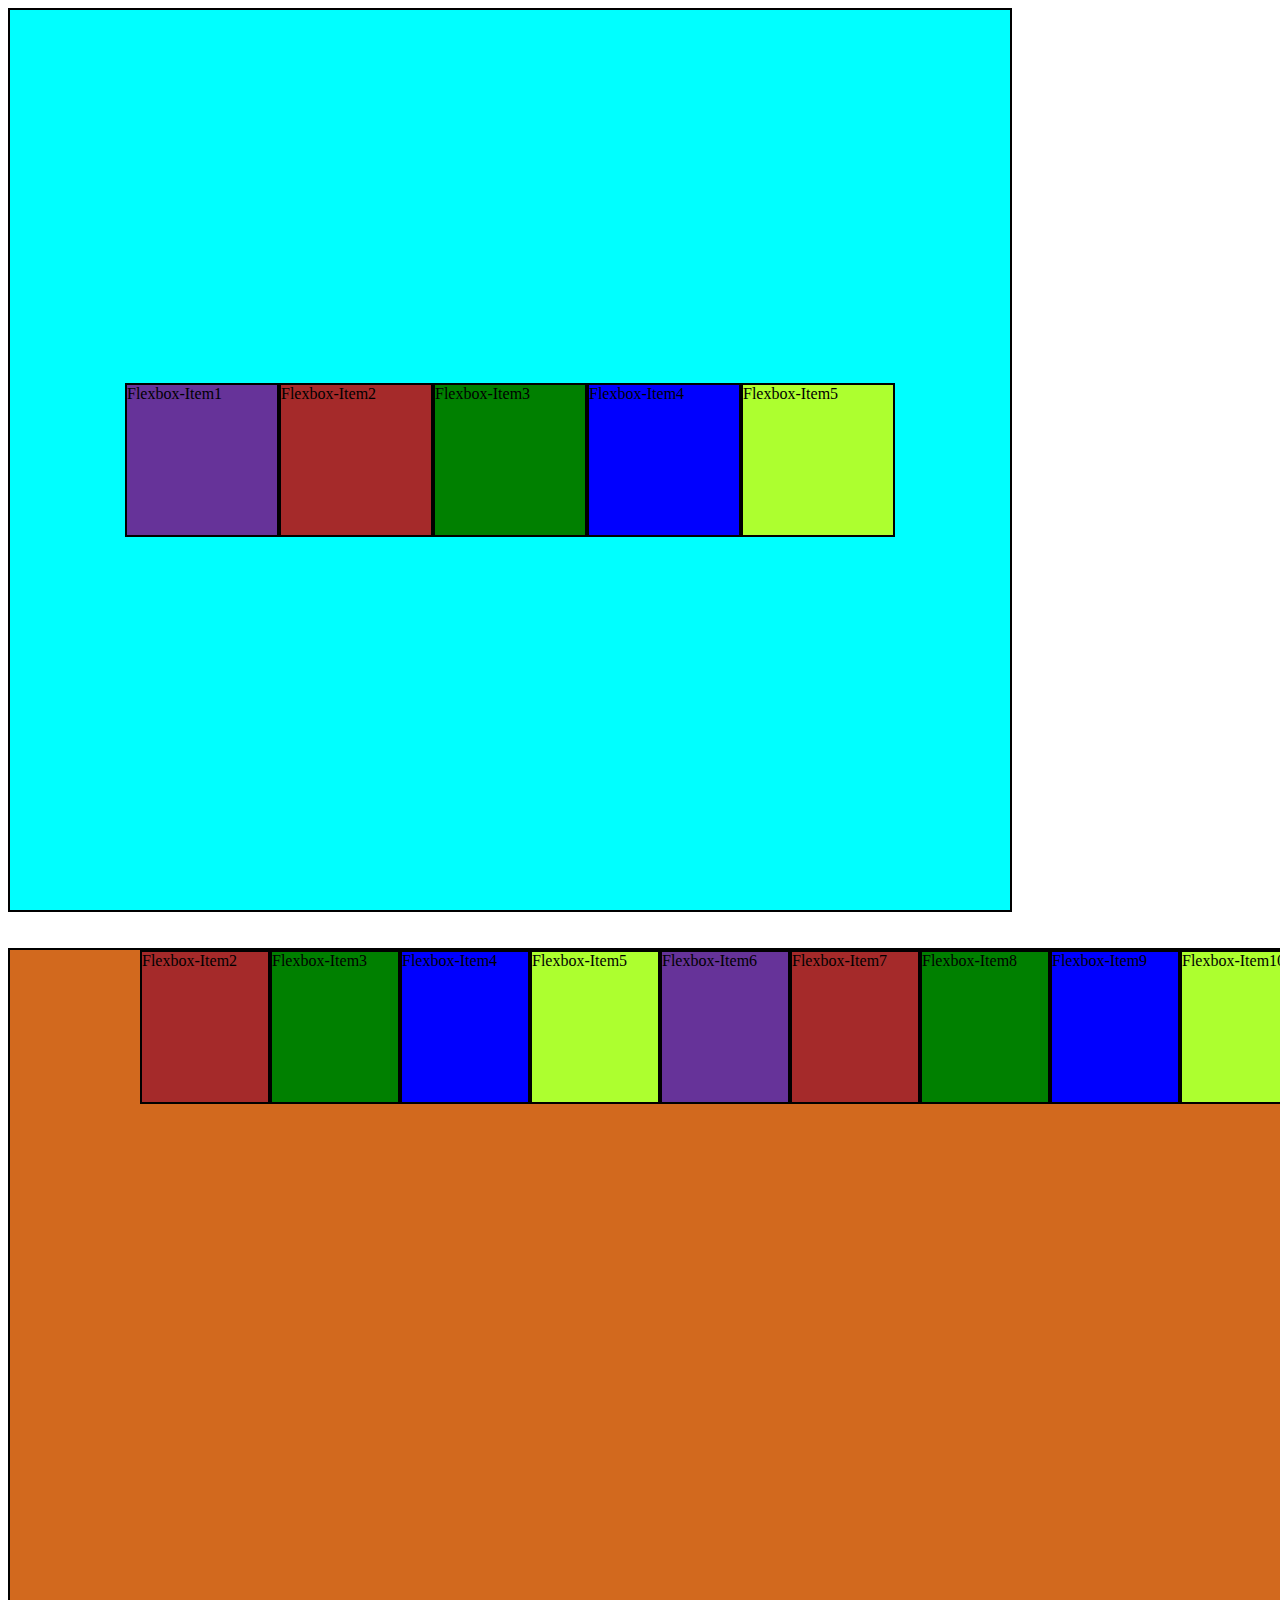
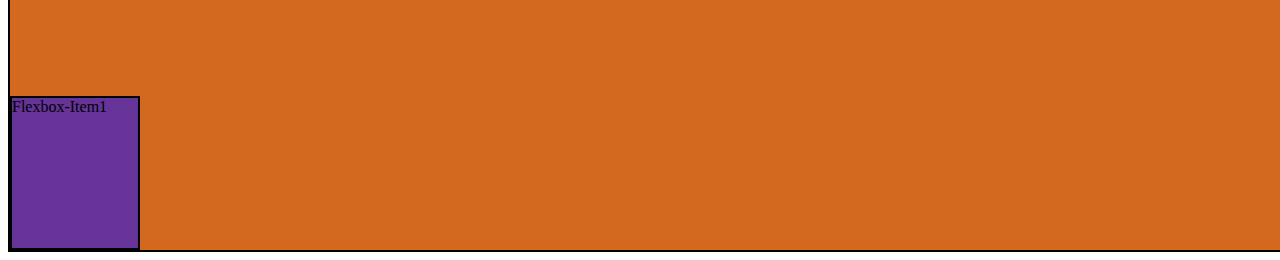
<file: Flexbox.html>
<!DOCTYPE html>
<html lang="en">
<head>
    <meta charset="UTF-8">
    <meta name="viewport" content="width=device-width, initial-scale=1.0">
    <title>Document</title>
    <link rel="stylesheet" href="Flexbox.css">
</head>
<body>
    <div id="Flexbox-container">
        <div id="Flexbox-Item1">Flexbox-Item1</div>
        <div id="Flexbox-Item2">Flexbox-Item2</div>
        <div id="Flexbox-Item3">Flexbox-Item3</div>
        <div id="Flexbox-Item4">Flexbox-Item4</div>
        <div id="Flexbox-Item5">Flexbox-Item5</div>
    </div>
    <br>
    <br>
    <div id="Flexbox-container80">
        <div id="Flexbox-Item1a">Flexbox-Item1</div>
        <div id="Flexbox-Item2a">Flexbox-Item2</div>
        <div id="Flexbox-Item3a">Flexbox-Item3</div>
        <div id="Flexbox-Item4a">Flexbox-Item4</div>
        <div id="Flexbox-Item5a">Flexbox-Item5</div>
        <br>
        <br>

       
        <div id="Flexbox-Item1b">Flexbox-Item6</div>
        <div id="Flexbox-Item2b">Flexbox-Item7</div>
        <div id="Flexbox-Item3b">Flexbox-Item8</div>
        <div id="Flexbox-Item4b">Flexbox-Item9</div>
        <div id="Flexbox-Item5b">Flexbox-Item10</div>
       
    </div>

</body>
</html>
</file>
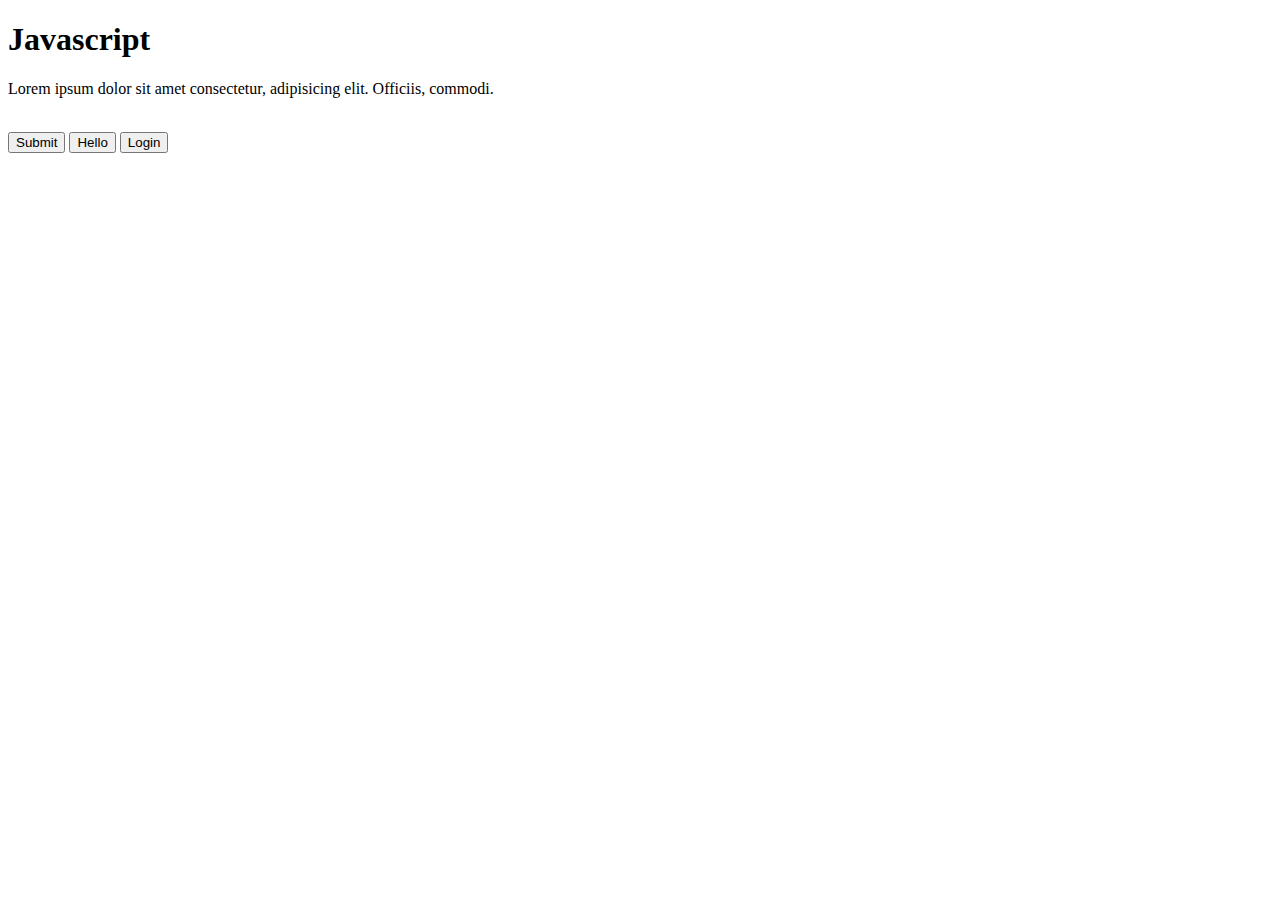
<file: js-related.html>
<!DOCTYPE html>
<html lang="en">
<head>
    <meta charset="UTF-8">
    <meta name="viewport" content="width=device-width, initial-scale=1.0">
    <title>Document</title>
    <!-- <link rel="scripting" href="script.js"> -->
</head>
<body>
    <h1>Javascript</h1>
    <p id="change23">Lorem ipsum dolor sit amet consectetur, adipisicing elit. Officiis, commodi.</p> 
    <br>
    <button onclick="alert('Button is clicked')">Submit</button> <!--Ye alert function ki trh kam krta hai mtlb ek alert dedega webpage pe-->
    <button onclick="alert('Hi Aap kese ho')">Hello</button> <!--isme jo bracket wala text hoga vo hmesha '' single qouts me ayega-->

    <button id="Login66a">Login</button>
    <!-- Button me on se start hone wale jitne bhi attributes hai vo sb event se related hai -->
    <script src="script.js" >
        // let changeElement = document.querySelector("#change23")
        // changeElement.InnerText = "This para is changed"
        // console.log(changeElement);
    

        // for ( let i = 0; i<=5; i++){
        //     for( let j =0; j<=i; j++){
        //         document.write("*");
        //     }
        //     document.write("<br/>");
        // }
        // console.log("Hello world")

     let Lpgin66aa = document.querySelector("#Login66a").addEventListener("click",()=>{
        // console.log("Login Successfully")
        alert("Login successfully")
     })
     console.log(Lpgin66aa);



        
    </script>    
</body>
</html>
</file>
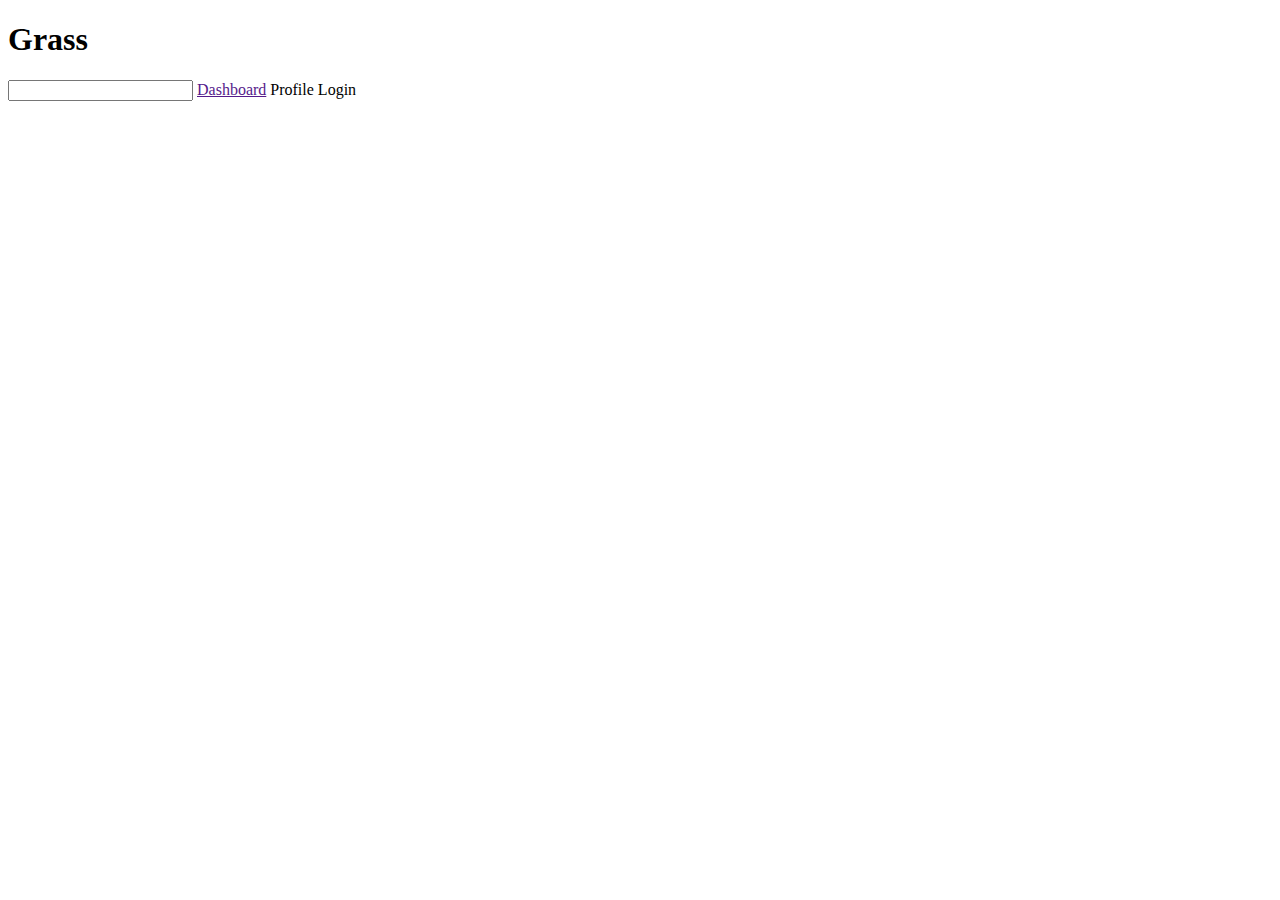
<file: Revision.html>
<!DOCTYPE html>
<html lang="en">
<head>
    <meta charset="UTF-8">
    <meta name="viewport" content="width=device-width, initial-scale=1.0">
    <title>Document</title>
</head>
<body>
    <div class="navbar675">
        <h1 id="Heading45">Grass</h1>
        <input type="search">
    
    
        <a href="">Dashboard</a>
        <a>Profile</a>
        <a>Login</a>
        <a></a>    
</div>
</body>
</html>
</file>
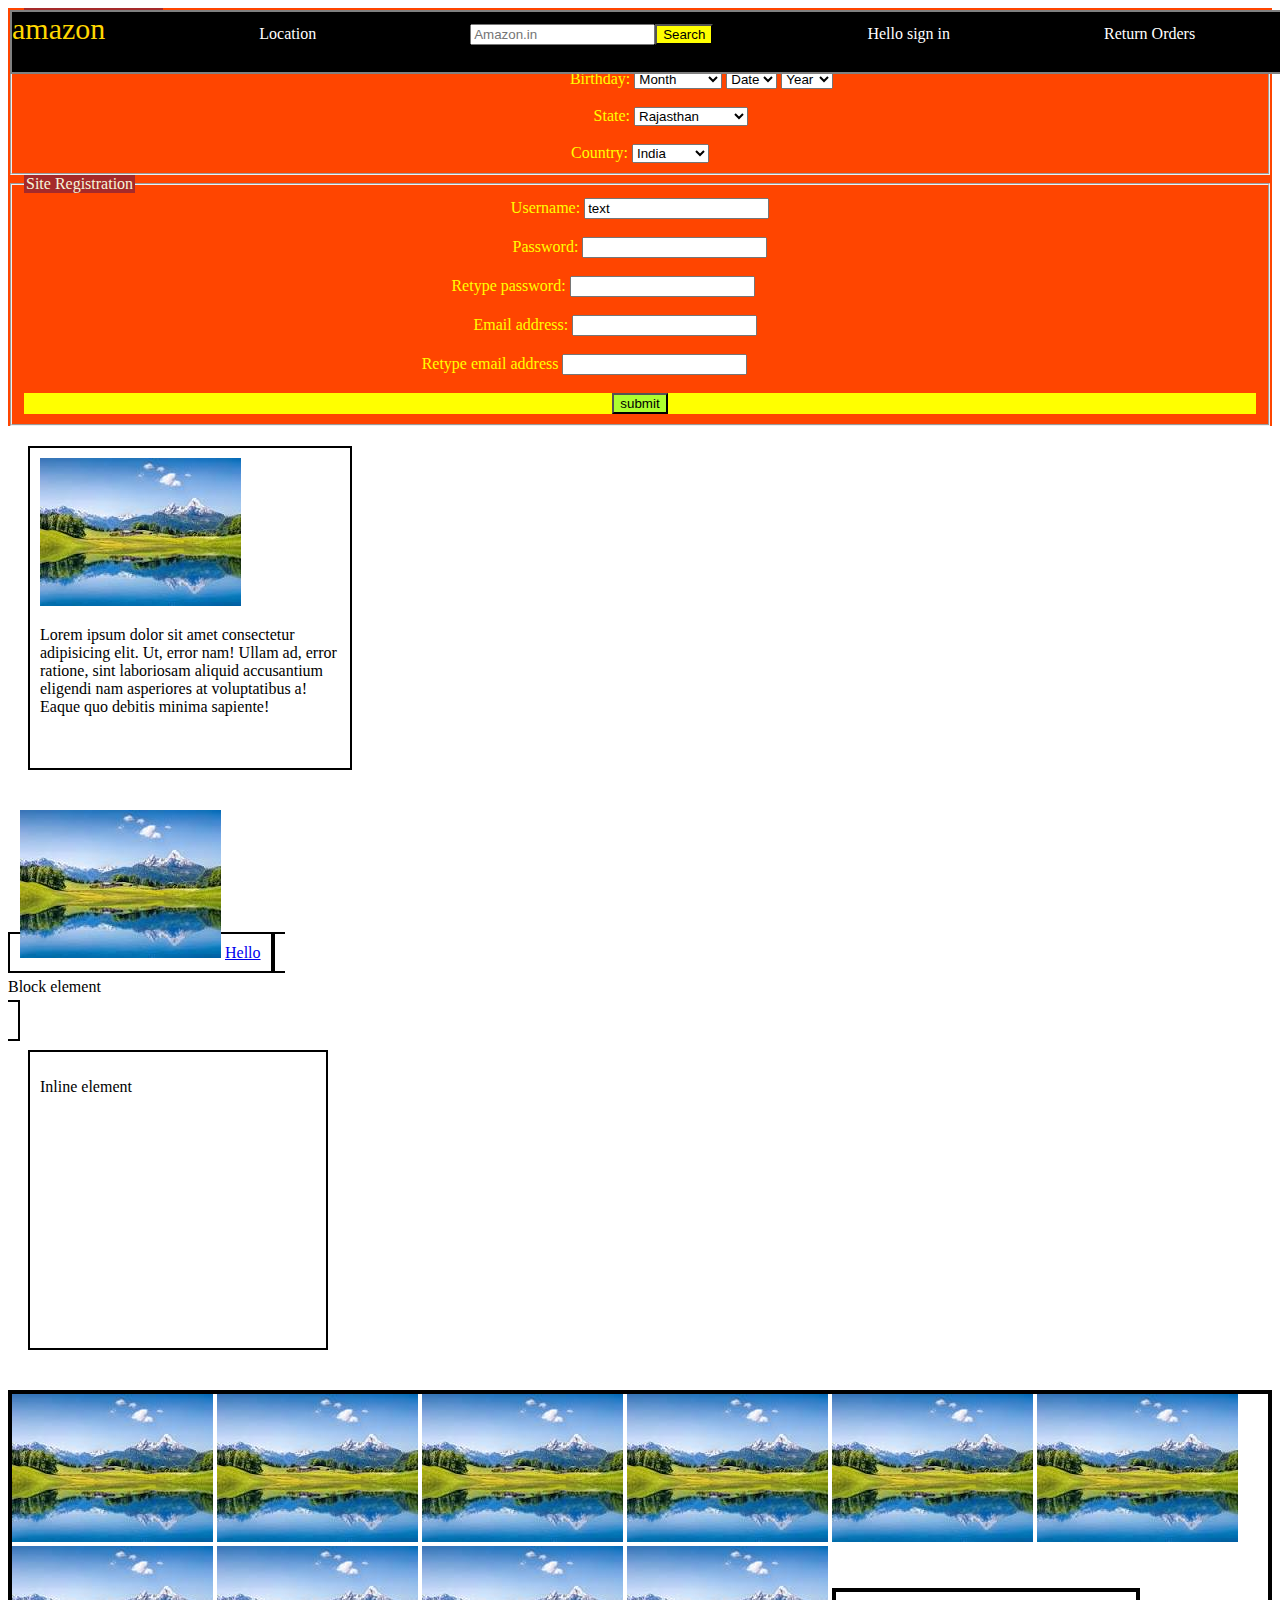
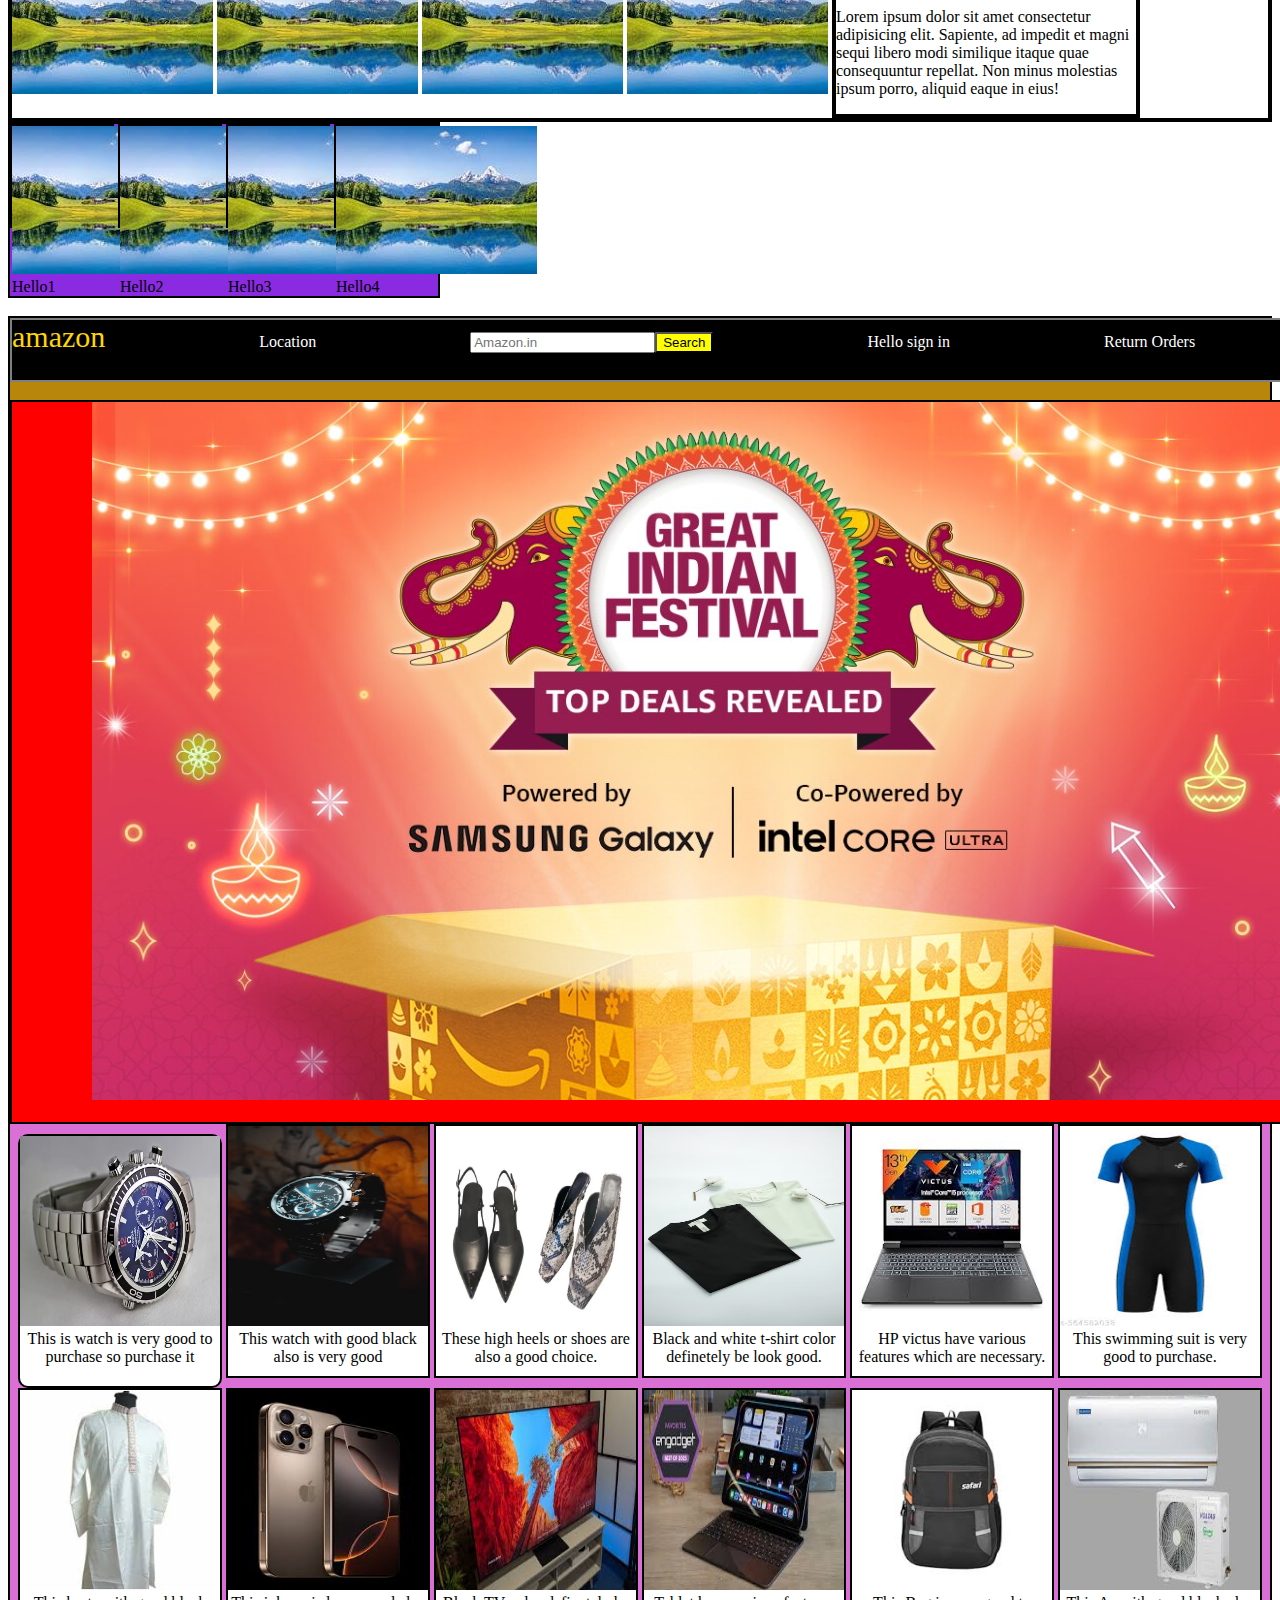
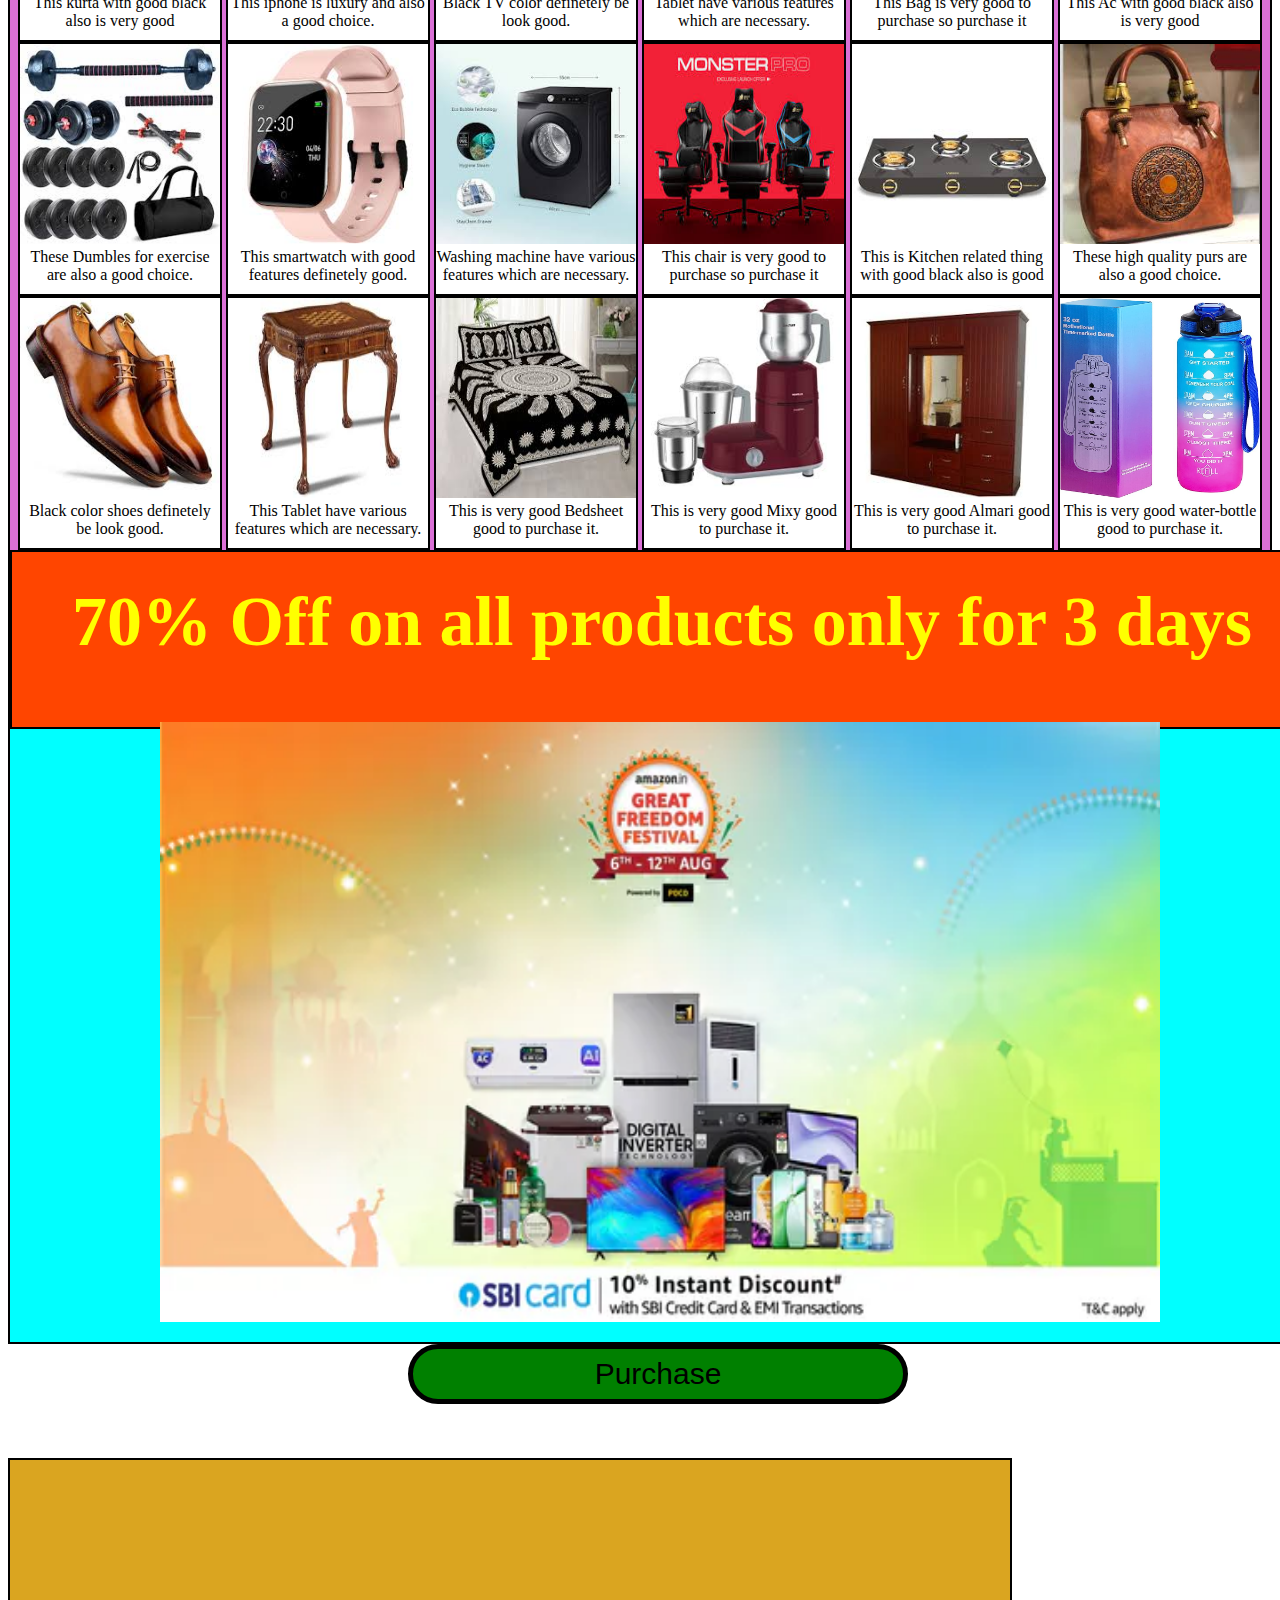
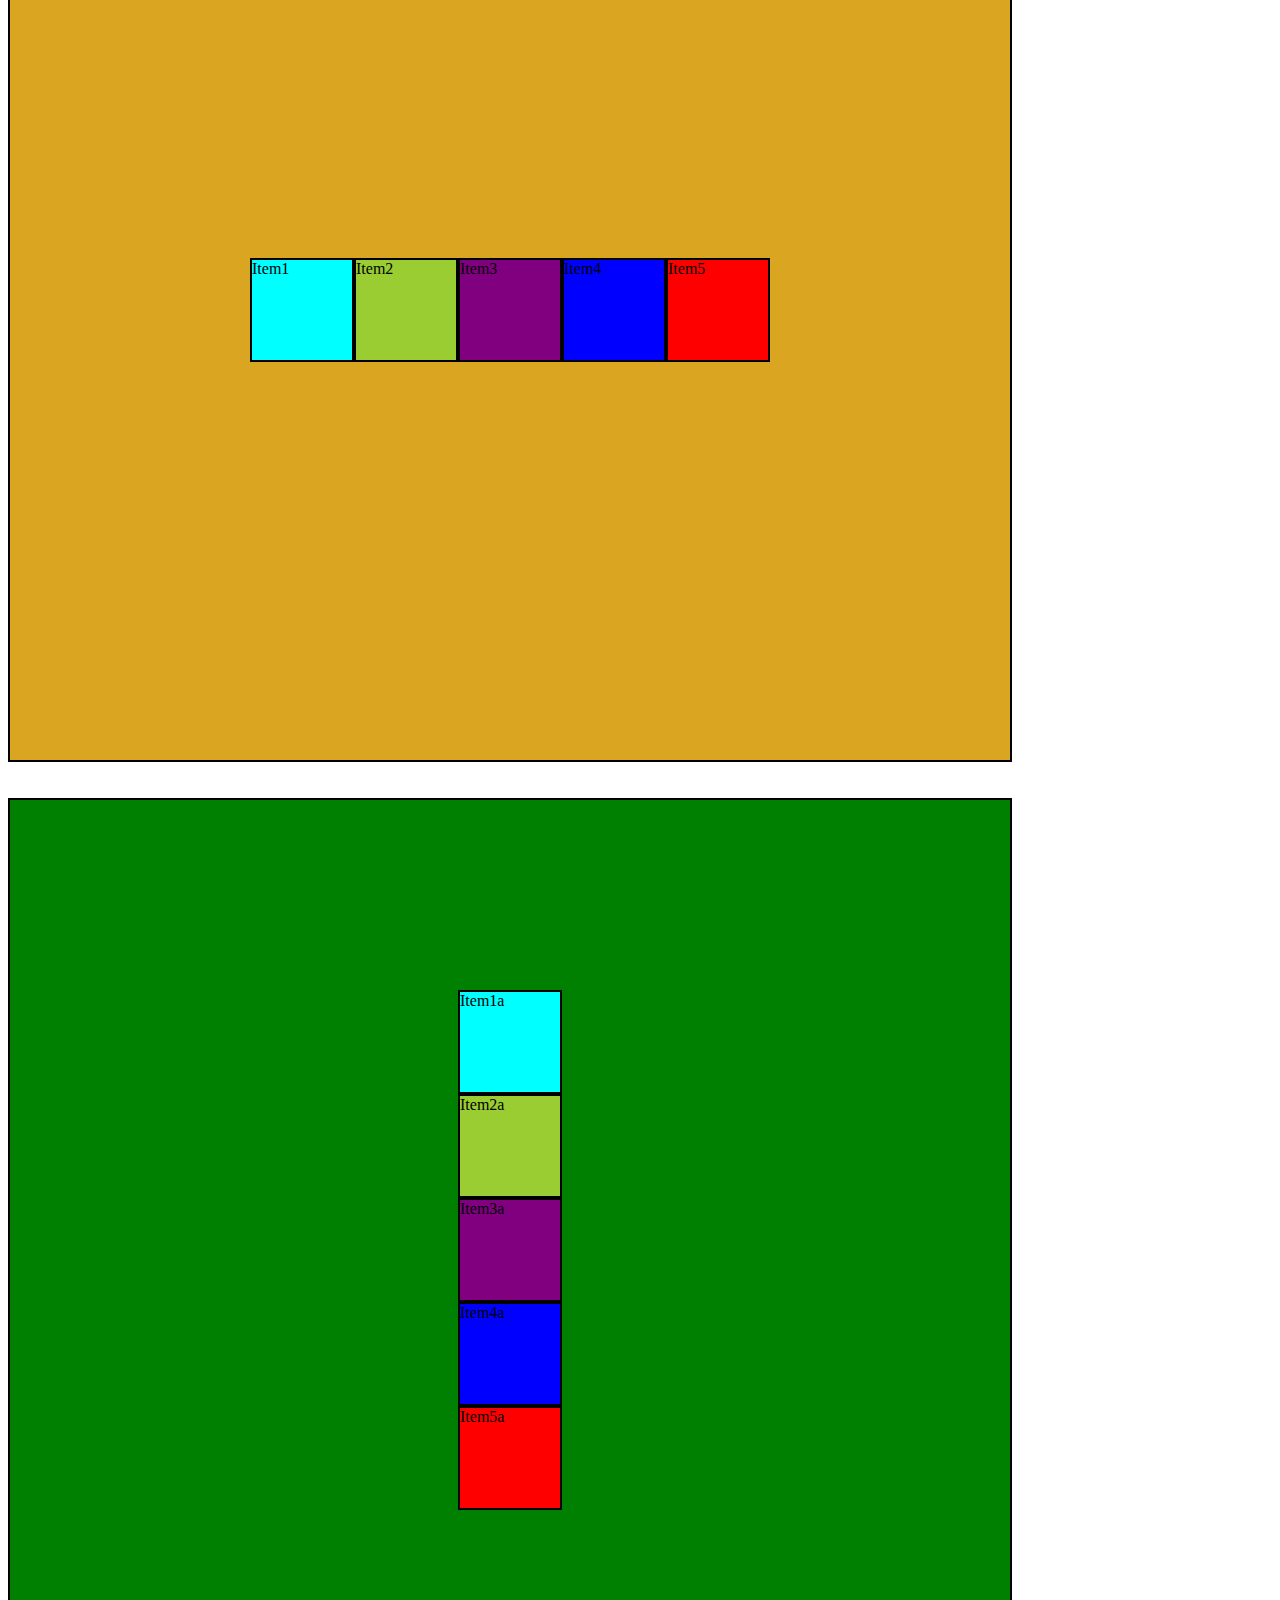
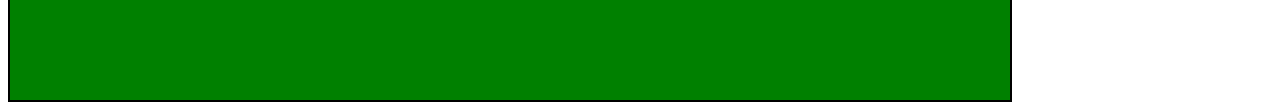
<file: self-practice.html>
<!DOCTYPE html>
<html lang="en">
<head>
    <meta charset="UTF-8">
    <meta name="viewport" content="width=device-width, initial-scale=1.0">
    <title>Document</title>
    <link rel="Stylesheet" href="self-practice.css">
</head>
<body>
     <style>
        /* .form1{ */
            /* border: 2px solid black; */
            /* } */

        .Sex{
            text-align: center;
            width: 107%;
            
        }
        .Birthday{
            text-align: center;
            width: 110%;
        }
        .State{
            text-align: center;
            width: 105%;
        }
        .Country{
            text-align: center;
        }
        .form1a{
            background-color: orangered;
        }

        #l{
            color: aliceblue;
            background-color: brown;
        }
        #f{
            color:yellow ;
            background-color: orangered;
        }

        .Site{
            text-align: center;
        }
        #fo{
            background-color: orangered;
        }  
     </style> 



        <form id="fo">
        <fieldset id="f">
            <legend id="l">Personal information</legend>

        <div class="form1a">
            
            <div class="Sex">
                <label for="Sex">Sex: </label>
            <input type="radio" name="Sex" value="male">Male
            <input type="radio" name="Sex" value="female">Female
            </div>

            <br>
           <div class="Birthday">
             <label for="birthday">Birthday: </label>
            <select name="birthday">
                <option>Month</option>
                <option>January</option>
                <option>February</option>
                <option>March</option>
                <option>April</option>
                <option>May</option>
                <option>June</option>
                <option>July</option>
                <option>August</option>
                <option>September</option>
                <option>October</option>
                <option>November</option>
                <option>December</option>
            </select>
            <select name="birthday">
                <option>Date</option>
                <option>1</option>
                <option>2</option>
                <option>3</option>
                <option>4</option>
                <option>5</option>
                <option>6</option>
                <option>7</option>
                <option>8</option>
                <option>9</option>
                <option>10</option>
                <option>11</option>
                <option>12</option>
                <option>13</option>
                <option>14</option>
                <option>15</option>
                <option>16</option>
                <option>17</option>
                <option>18</option>
                <option>19</option>
                <option>20</option>
                <option>21</option>
                <option>22</option>
                <option>23</option>
                <option>24</option>
                <option>25</option>
                <option>26</option>
                <option>27</option>
                <option>28</option>
                <option>29</option>
                <option>30</option>
                <option>31</option>
            </select>
            <select name="birthday">
                <option>Year</option>
                <option>2001</option>
                <option>2002</option>
                <option>2003</option>
                <option>2004</option>
                <option>2005</option>
                <option>2006</option>
                <option>2007</option>
                <option>2008</option>
                <option>2009</option>
                <option>2010</option>
            </select>

           </div>
            <br>

            <div class="State">
                <label for="State">State: </label>
            <select name="State">
                <option>Rajasthan</option>
                <option>Uttar pradesh</option>
                <option>Punjab</option>
                <option>Haryana</option>
                <option>Mdhya pradesh</option>
                <option>Maharashtra</option>
                <option>Gujrat</option>
            </select>
            </div>

            <br>
            <div class="Country">
                <label for="Country">Country:</label>
            <select name="Country">
                <option>India</option>
                <option>USA</option>
                <option>Brazil</option>
                <option>Japan</option>
                <option>Australia</option>
                <option>France</option>
                <option>Germany</option>
            </select>
            </div>
        </div>    

        </fieldset>


    <style>
        .u{
            text-align: center;
            width: 300px;
            margin: auto;
        }
        .p{
            text-align: center;
            width: 300px;
            margin: auto;
        }
        .rp{
            text-align: center;
            width: 94%;
            margin: 0;
        }
        .ea{
            text-align: center;
            width: 96%;
            margin: 0;
        }
        .rea{
            text-align: center;
            width: 91%;
        }
        #si{
            color: beige;
            background-color: brown;
        }
        #fie{
            background-color: orangered;
            color: yellow;
        }
        #button1{
            /* background-color: aqua; */
            text-align: center;                  
        }



    </style>



        <fieldset id="fie">
            <legend id="si">Site Registration</legend>

           <div class="u">
             <label for="Username">Username: </label>
            <input name="Username" value="text">
           </div>
           <br>

           <div class="p">
             <label for="Password">Password: </label>
            <input name="Password" type="password">
           </div>
           <br>

           <div class="rp">
             <label for="Retype">Retype password: </label>
            <input type="password" name="Retype">
           </div>
           <br>

           <div class="ea">
             <label for="email">Email address: </label>
            <input name="email" type="email">
           </div>
           <br>

           <div class="rea">
             <label for="remail">Retype email address</label>
            <input name="remail" type="email">
           </div>

           <br>


            <div id="button1">
            <input type="submit" value="submit" style="background-color: greenyellow;">
            <!-- <button style="color: black;" id="button">Submit</button> -->
        </div>

           
            
        </fieldset>
       
    </form>

    <div id="ptest">
        <img src="mountain.jpeg">
         <p>Lorem ipsum dolor sit amet consectetur adipisicing elit. Ut, error nam! Ullam ad, error ratione, sint laboriosam aliquid accusantium eligendi nam asperiores at voluptatibus a! Eaque quo debitis minima sapiente!</p>
    </div>

    <span id="span1">
        <img src="mountain.jpeg" id="img76">
        <!-- <p>Lorem ipsum dolor sit amet consectetur adipisicing elit. Iste pariatur illum quos numquam harum velit deleniti atque alias culpa explicabo. Eius soluta deleniti consectetur inventore veniam perferendis voluptatibus nemo autem.</p> -->
        <!-- <p id="lorem">Lorem, ipsum dolor sit amet consectetur adipisicing elit. Commodi id quo quis aut dicta earum animi atque fugit neque? Itaque dignissimos inventore dolore tenetur hic aut cupiditate quis quam deleniti.</p>  -->
        <a href="google.com">Hello</a>
    </span>

    <div id="Block">
        <p>Block element</p>
    </div>
    <span id="Inline">
        <p>Inline element</p>
    </span>


    <div id="inlin-block">
        <img src="mountain.jpeg">
        <img src="mountain.jpeg">
        <img src="mountain.jpeg">
        <img src="mountain.jpeg">
        <img src="mountain.jpeg">
        <img src="mountain.jpeg">
        <img src="mountain.jpeg">
        <img src="mountain.jpeg">
        <img src="mountain.jpeg">
        <img src="mountain.jpeg">
        <div id="div88"><p>Lorem ipsum dolor sit amet consectetur adipisicing elit. Sapiente, ad impedit et magni sequi libero modi similique itaque quae consequuntur repellat. Non minus molestias ipsum porro, aliquid eaque in eius!</p></div>
    </div>


    <div id="container">
        <div id="item1" ><img src="mountain.jpeg">Hello1</div>
        <div id="item2" ><img src="mountain.jpeg">Hello2</div>
        <div id="item3" ><img src="mountain.jpeg">Hello3</div>
        <div id="item4" ><img src="mountain.jpeg">Hello4</div>
    </div>
    <br>
    <br>

    <!-- --------------------------------------------Amazon website---------------------------------- -->

     <div id="dsf11">
        <div>
        <div id="navbar-container">
        <a class="heading1a" id="amazon1">amazon</a>
        <a class="heading1a" id="Location1">Location</a>
        <div class="heading1a" id="div-nav1">
            <input type="text" placeholder="Amazon.in" id="type661"><button id="button1">Search</button>
        </div>
        <a class="heading1a" id="Hello-sign-in1">Hello sign in</a>
        <a class="heading1a" id="Returns1">Return Orders</a>
    </div>



    <div id="navbar-container1">
        <a class="heading1" id="amazon">amazon</a>
        <a class="heading1" id="Location">Location</a>
        <div class="heading1" id="div-nav">
            <input type="text" placeholder="Amazon.in" id="type66"><button id="button">Search</button>
        </div>
        <a class="heading1" id="Hello-sign-in">Hello sign in</a>
        <a class="heading1" id="Returns">Return Orders</a>
    </div>
     </div>

     <br>
    <div id="sale">
        <img src="amazon-sale-image.jpeg">
    </div>
    <br>


     <div id="lrt0">
        <div id="box11"><a href="https://www.amazon.in/s?k=watches&crid=182VS52KBVOAL&sprefix=watches%2Caps%2C818&ref=nb_sb_noss_2" target="_blank"><img src="Watch-image.avif" height="190px" width="200px"></a>This is watch is very good to purchase so purchase it</div>

        <div id="box12"><a href="https://www.amazon.in/s?k=premium+watches&crid=VKH9072QJ8VW&sprefix=premium+watches%2Caps%2C436&ref=nb_sb_noss_1" target="_blank"><img src="Watch-image-2.avif"  height="200px" width="200px"></a>This watch with good black also is very good</div>

        <div id="box13"><a href="https://www.amazon.in/s?k=high+heels&crid=2N3QXAQPBKEMN&sprefix=high+hee%2Caps%2C432&ref=nb_sb_ss_mvt-t11-ranker_1_8" target="_blank"><img src="shoes-image.webp" alt="shoes"  height="200px" width="200px"></a>These high heels or shoes are also a good choice.</div>

        <div id="box14"><a href="https://www.amazon.in/s?k=tshirts+shirts+for+men&crid=7548V86JFQJY&sprefix=tishirt%2Caps%2C341&ref=nb_sb_ss_mvt-t11-ranker_2_7" target="_blank"><img src="T-shirt-image.avif"  height="200px" width="200px"></a>Black and white t-shirt color definetely be look good.</div>

        <div id="box15"><a href="https://www.amazon.in/s?k=hp+victus+gaming+laptop&crid=TL75SWEOUX0F&sprefix=hp+victus%2Caps%2C905&ref=nb_sb_ss_mvt-t11-ranker_1_9" target="_blank"><img src="HP-victus-laptop-image.jpeg"  height="200px" width="200px"></a>HP victus have various features which are necessary.</div>

        <div id="box11a"><a href="https://www.amazon.in/s?k=swimming+costume+for+man+full+body&crid=3V9S9GWW6AQ8K&sprefix=swimming+costume+for+man+fu%2Caps%2C602&ref=nb_sb_ss_mvt-t11-ranker_3_27" target="_blank"><img src="Swimming-suit-image.jpeg" height="200px" width="200px"></a>This swimming suit is very good to purchase.</div>

        <div id="box12b"><a href="https://www.amazon.in/s?k=kurta+for+man&crid=1TQ85V0XLMVB8&sprefix=kurt%2Caps%2C822&ref=nb_sb_ss_mvt-t11-ranker_1_4" target="_blank"><img src="kurta-pjama-image.jpeg"  height="200px" width="200px"></a>This kurta with good black also is very good</div>

        <div id="box13c"><a href="https://www.amazon.in/s?k=iphone&crid=8U2NAQ4ZEACB&sprefix=iphone%2Caps%2C644&ref=nb_sb_noss_2" target="_blank"><img src="iphone-image.jpeg" alt="shoes"  height="200px" width="200px"></a>This iphone is luxury and also a good choice.</div>

        <div id="box14d"><a href="https://www.amazon.in/s?k=Tv&crid=1RBBCB0SXFRI9&sprefix=tv%2Caps%2C346&ref=nb_sb_noss_2" target="_blank"><img src="Tv-image.jpeg"  height="200px" width="200px"></a>Black TV color definetely be look good.</div>

        <div id="box15e"><a href="https://www.amazon.in/s?k=Tablet&crid=17R6S7DYNYKVV&sprefix=tablet%2Caps%2C273&ref=nb_sb_noss_2" target="_blank"><img src="Tablet-image.jpeg"  height="200px" width="200px"></a>Tablet have various features which are necessary.</div>

        <div id="box11f"><a href="https://www.amazon.in/s?k=bag+for+man&crid=23LWJ0L7V316A&sprefix=bag%2Caps%2C484&ref=nb_sb_ss_mvt-t11-ranker_1_3" target="_blank"><img src="Bag-image.jpeg" height="200px" width="200px"></a>This Bag is very good to purchase so purchase it</div>

        <div id="box12g"><a href="https://www.amazon.in/s?k=ac&crid=K2T9U6HJO4WI&sprefix=ac%2Caps%2C884&ref=nb_sb_noss_2" target="_blank"><img src="Ac-image.jpeg"  height="200px" width="200px"></a>This Ac with good black also is very good</div>

        <div id="box13h"><a href="https://www.amazon.in/s?k=dumble&crid=13VSWSYEVO7B3&sprefix=dumble%2Caps%2C422&ref=nb_sb_noss_2" target="_blank"><img src="Dumble-image.jpeg" alt="shoes"  height="200px" width="200px"></a>These Dumbles for exercise are also a good choice.</div>

        <div id="box14i"><a href="https://www.amazon.in/s?k=smart+watch+for+man&crid=WNVXV2TCM1BV&sprefix=smar%2Caps%2C681&ref=nb_sb_ss_mvt-t11-ranker_1_4" target="_blank"><img src="Smartwatch-image.jpeg"  height="200px" width="200px"></a>This smartwatch with good features definetely  good.</div>

        <div id="box15j"><a href="https://www.amazon.in/s?k=washing+machine&crid=59TDZVIOR426&sprefix=washing+machine+%2Caps%2C500&ref=nb_sb_noss_2" target="_blank"><img src="Washing-image.jpeg"  height="200px" width="200px"></a>Washing machine have various features which are necessary.</div>

        <div id="box11k"><a href="https://www.amazon.in/s?k=gaming+chair&crid=2H0AU9IK45POX&sprefix=gaming+chair%2Caps%2C485&ref=nb_sb_noss_2" target="_blank"><img src="chair-image.jpeg" height="200px" width="200px"></a>This chair is very good to purchase so purchase it</div>

        <div id="box12l"><a href="https://www.amazon.in/s?k=gas&crid=1URTFEPG6WJIW&sprefix=ga%2Caps%2C1138&ref=nb_sb_noss_2" target="_blank"><img src="Gas-image.jpeg"  height="200px" width="200px"></a>This is Kitchen related thing with good black also is good</div>

        <div id="box13m"><a href="https://www.amazon.in/s?k=purse+for+women+handbag&crid=1IK372ZOJLA9W&sprefix=purse%2Caps%2C481&ref=nb_sb_ss_mvt-t11-ranker_1_5" target="_blank"><img src="Purse-image.jpeg" alt="shoes"  height="200px" width="200px"></a>These high quality purs are also a good choice.</div>

        <div id="box14n"><a href="https://www.amazon.in/s?k=professional+shoes+for+men&crid=Y30L2KCN43ZI&sprefix=professional+shoe%2Caps%2C1032&ref=nb_sb_ss_mvt-t11-ranker_1_17" target="_blank"><img src="professional-shoes-image.jpeg"  height="200px" width="200px"></a>Black color shoes definetely be look good.</div>

        <div id="box15o"><a href="https://www.amazon.in/s?k=fancy+table&crid=4ZITDSBUCKW&sprefix=fancy+table%2Caps%2C808&ref=nb_sb_noss_1" target="_blank"><img src="Table-image.jpeg"  height="200px" width="200px"></a>This Tablet have various features which are necessary.</div>

        <div id="box11p"><a href="https://www.amazon.in/s?k=bedsheet+for+double+bed+king+size&crid=AXLD9UPNDMOH&sprefix=bedsheet%2Caps%2C781&ref=nb_sb_ss_mvt-t11-ranker_1_8" target="_blank"><img src="Bedsheet-image.jpeg" height="200px" width="200px"></a>This is very good Bedsheet good to purchase it.</div>

        <div id="box12q"><a href="amazon.in/s?crid=PVA6NX1KWKHA&i=aps&k=mixer&ref=nb_sb_noss_2&sprefix=mixer%2Caps%2C1037&url=search-alias%3Daps" target="_blank"><img src="Mixy-image.jpeg"  height="200px" width="200px"></a>This is very good Mixy good to purchase it.</div>

        <div id="box13r"><a href="https://www.amazon.in/s?k=fancy+almari&crid=WE6L9NXYJIRI&sprefix=fancy+almari%2Caps%2C381&ref=nb_sb_noss_1" target="_blank"><img src="Almari-image.jpeg" alt="shoes"  height="200px" width="200px"></a>This is very good Almari good to purchase it.</div>

        <div id="box14s"><a href="https://www.amazon.in/s?k=fancy+water-bottle&crid=H9BO2Y2BPNGL&sprefix=fancy+water-bottle%2Caps%2C497&ref=nb_sb_noss_2" target="_blank"><img src="Bottle-image.jpg"  height="200px" width="200px"></a>This is very good water-bottle good to purchase it.</div>

        <div id="box15t">70% Off on all products only for 3 days </div>
       
     </div>
     </div>
    <!-- <br> -->
    <!-- <br> -->

    <div id="a1123">
        <a href="https://www.amazon.in/" target="_blank"><img src="Offer3-image.webp" height="600px" width="1000px"></a>    
    </div>
    <di id="purchase-button">
        <button id="purchase-button2">Purchase</button>
    </di>
    <br>
    <br>
    <br>
    <br>

    <!------------------------------------- Flexbox--------------------------------------------->

    <div id="Flexbox-container">
        <div id="item1">Item1</div>
        <div id="item2">Item2</div>
        <div id="item3">Item3</div>
        <div id="item4">Item4</div>
        <div id="item5">Item5</div>
    </div>
    <br>
    <br>

     <div id="Flexbox-container23">
        <div id="item1a">Item1a</div>
        <div id="item2a">Item2a</div>
        <div id="item3a">Item3a</div>
        <div id="item4a">Item4a</div>
        <div id="item5a">Item5a</div>
    </div>




      









</body>
</html>
</file>
<file: style.css>
#text{
    text-align: center;
    text-decoration: underline;
    text-transform: lowercase;
    text-shadow: 2px 2px 2px red;
    text-decoration-color: blue;
    text-decoration-thickness: 10px;
    color: hsl(hue, saturation, lightness);
    color: rgb(red, green, blue);
    color: #360 ; /*hex color*/
    /* hsl hue saturation lightness*/
    border-color: blue;
    border-width: 2px;
    border-radius: 10px;
    border-bottom-left-radius: 20px;
    border-style: dashed;

    /* box model important topic */
    /* every element have a box in which it applied on web page */
    /* 1.margin */
    /* 2.padding */
    /* Border */
    /* Text/title */
    /* text content box layer > padding layer of box > border layer > Margin  */
    /* 1.                       2.                       3.             4.*/

    /* text se lekr border tk ki space padding hao and border se lekr screen ke end tk ki distance ko margin kehte hau */
    /* kbhi kbhi browser khudse margin dedeta hai
     */
     /* Uneven margin mtlb sari side ki alg margin deni ho tb uske */
    }



    /* <!------------------------Positioning---------------------> */

    #Container-box{
        border: 2px solid black;
        background-color: aqua;
        display: inline-block;
        width: 900px;
        height: 500px;
    }
    .items{
        border: 2px solid black;
        display: inline-block;
        height: 200px;
        width: 200px;
    }
    #Box1a{
        border: 2px solid black;
        background-color: #ff0000;
        position: absolute; /*Ye absolute position apne box */
    }
    #Box1b{
        border: 2px solid black;
        background-color: blue;
        position: relative; /*ye relative position box ya content ko ek jgh rkhta chahe upr niche ki chije kitni bhi hilalae apn log */
    }
    #Box1c{
        border: 2px solid black;
        background-color: blueviolet;
        top: 10px ;
        /* position: fixed;  */
        /* ye fixed position ye kam krta jisme jese amazon website me jb hm scroll krte hai tb scroll krne ke sath sath navbar/searhcbar bhi apne sath niche jata usko iss position ko lgake kraya jata hai*/
    }
    #Box1d{
        border: 2px solid black;
        background-color: chartreuse;
        position: static; /*ye by default position hoti jb tk koi aur position nahi dete tb tk position static position hi deti hai */
    }
    #Box1e{
        border: 2px solid black;
        background-color: darkmagenta;
        position: sticky; /*fixed position ma bhi hm nevbar ko niche la skte hai pr bs us particular container tk hi  */
    }
    #Box1f{
        border: 2px solid black;
        background-color: firebrick;
    }

    #div-hello{
        border: 2px solid black;
        height: 700px;
        background-color: #ff0000;
    }


/* ---------------------------------Transition and Animation---------------------- */
/* pseudo class- created by using these symbol :

   pseudo elements- Tag with full content, represent by double colon ::
   
   :hover- when we take our curser on that element or class then it change from initial state to final state 
    
   transition-duration- Through this we able to give timing of transition means what time taken to go from initial state to final state

   transition-delay- In this when we start transition through this it take time before starting the process of changing from initial state to final state kind of wait before transition

   transition-property- which particular part of element/class we need to aply 

   transition-timing-function- ease, ease-in, ease-out, ease-in-out*/

   #transition1{
    border: 2px solid black;
    background-color: aqua;
    height: 200px;
    width: 200px;
    color: black;
   }
   #transition1:hover{
    border: 5px solid green;
    background-color: orangered;
    height: 100px;
    width: 100px;
    color: yellow;

    transition-duration: 6s;
    transition-property: all;
    transition-timing-function: ease-in-out;
   }

   #box-shadow{
    border: 2px solid black;
    height: 50px;
    width: 50px;
    box-shadow: 10px 10px 10px;
    margin-left: 30px;
   }

  

   /*   Question z-index in position*/

   /* ---------------------------CSS size units-------------------------------------

      px, em, rem, %, VW, VH
      It related to Responsivness(means adjust according to device size)  */

      /* .There are two types of units 
          
          1).Absolute- isme ye responsive nahi hota mtlb hm jitni bhi absolute unit denge utna hi space ocupy krega responsive nahi hoga mtlb . px used in it 

          2).Relative- VH(viewport height, VW(viewport width) % percentage, em( mainly use for text size), rem(text-font size related) */

          /* em- Iss trh ki size units me hm jo font-size dete hai vo parent ki font-size pe depend krti hai mtlb agr hmne 0.5em denge to ye parent element ke half jitni font-size dedeg*/
          /* rem- root element is the HTML tag of any webpage which have by default 16px font-size and in rem size unit in css parent container/tag get font-size depend on rem root element(html tag) which is 16px means if we give 0.5rem means it give 8px font-size to the parent element/tag    */





          /* -----------------------------Flexbox-----------------------------------------------
          /* important topic*/
          /* flexible  */
          /* display:flex*/
          /* use to create a layout */ 
          /* flex related study */    
          /* horizontal line called main axis */
          /* cross axis is vertical line or y-axis */ 
          /* If flex-direction is colume then the mains axis is the vertical line
             if flex-direction is row then the main axis is the horizontal line
             we able to change main-axis by usinf flex-direction*/
          /* vertical  */
          /* justify-content ki vlaues end, centre, space-between, space-evenly, space-around hr box/conent ko left right dono side equal space milti hai */

          /* items 
           order
           flex-grow - bina space ke kam nahi krta ye box ya item ke space ko bda deta hai tb  
           flex-shrink
           align-self-  Individualy content ko move krna hai  */


          #flexbox56-container{
            border: 2px solid black;
            background-color: aqua;
            height: 600px;
            width: 900px;
            display: flex;            
            flex-wrap: wrap;
            /* flex-direction: column-reverse; */
            flex-direction: column;

            justify-content: center;
            align-items: center;
            /* flex-grow: 3; */
          }

          #flex-item1{
            border: 2px solid black;
            background-color: #ff0000;
            height: 100px;
            width: 100px;
            /* display: flex; */
          }
          #flex-item2{
            border: 2px solid black;
            background-color: crimson;
            height: 100px;
            width: 100px;
            /* display: flex; */
          }
          #flex-item3{
            border: 2px solid black;
            background-color: purple;
            height: 100px;
            width: 100px;
            /* display: flex; */
          }
          #flex-item4{
            border: 2px solid black;
            background-color: #f0ec0c;
            height: 100px;
            width: 100px;
            order: 1;
            /* display: flex; */
          }
          #flex-item5{
            border: 2px solid black;
            background-color: hwb(135 13% 5%);
            height: 100px;
            width: 100px;
            flex-shrink: inherit;
            /* display: flex; */
          }
          #flex-item6{
            border: 2px solid black;
            background-color: #2600ff;
            height: 100px;
            width: 100px;
            flex-grow: inherit;
            
            /* display: flex; */
          }

          /* align-content- only work with flex-wrap and used to align multiple line items. 
             align-self-individualy content ko move krna hai */
             /* order use to give elements a order means which element place at which position 1st,2nd,3rd,4th etc */
             /* flex-grow- jb space ho tb vo particaular element bda dikhne lgta dusre elements ke comparisions me */
             /* flex-shrink- jb space km ho tb vo particaular element shrink dikhne lgta hai dusre elements ke comparision me */


             

             #Flex-containera1{
              border: 2px solid black;
              height: 900px;
              width: 1000px;
              background-color: #f0ec0c;
              display: flex;
              flex-direction: row;
              justify-content: center;
              align-items: center;
             }
             #Flex-itemsa1{
              border: 2px solid black;
              height: 100px;
              width: 100px;
              background-color: pink;
              
             }
             #Flex-itemsa2{
               border: 2px solid black;
              height: 100px;
              width: 100px;
              background-color: orange;
             }
             #Flex-itemsa3{
               border: 2px solid black;
              height: 100px;
              width: 100px;
              background-color: purple;
             }
             #Flex-itemsa4{
               border: 2px solid black;
              height: 100px;
              width: 100px;
              background-color: green;
             }
             #Flex-itemsa5{
               border: 2px solid black;
              height: 100px;
              width: 100px;
              background-color: red;
             }



             #Flex-containera2{
              border: 2px solid black;
              height: 900px;
              width: 1000px;
              background-color: chocolate;
              display: flex;
              flex-direction: column;
              justify-content: center;
              align-items: center;
             }
             #Flex-itemsa1a{
              border: 2px solid black;
              height: 100px;
              width: 100px;
              background-color: pink;
              
             }
             #Flex-itemsa2a{
               border: 2px solid black;
              height: 100px;
              width: 100px;
              background-color: orange;
             }
             #Flex-itemsa3a{
               border: 2px solid black;
              height: 100px;
              width: 100px;
              background-color: purple;
             }
             #Flex-itemsa4a{
               border: 2px solid black;
              height: 100px;
              width: 100px;
              background-color: green;
             }
             #Flex-itemsa5a{
               border: 2px solid black;
              height: 100px;
              width: 100px;
              background-color: red;
             }





             /* ---------------------------------------Grid------------------------------------------------ */
             /* Two dimensional layout create krne me mdd krta hai Row aur column dono eksath de skte hai */
             /* Grid 
             1-row and colume dono direction me kam kr skte hai
             2-start by using display:grid; 
             3-grid-template-columns- grid me columns bnane ke liye size ke sath
             4-grid-template-row-  grid me row bnane ke liye size ke sath
             5.gap- columns ya rows ke bichme gap dene ke liye
             iski properties justify-content, align-content, justify-items, align-items
             6.Table ki trh row and column behave krenge*/

             #Grid-container{
              border: 2px solid black;
              background-color: aqua;
              width: 1400px;
              height: 1600px;

              display: grid;
              /* grid-template-columns: 200px 200px 200px 200px; */
              /* grid-template-rows: 200px 200px 200px; */

              justify-content: center;
              /* align-items: center;  */
              /*ye boxes ke bichme */
              align-content: center;
              grid-template-rows:repeat(3,200px);
              grid-template-columns: repeat(6,200px);

              grid-template-columns: 1fr 2fr 1fr;
              grid-template-rows: 1fr 1fr 1fr;

              /* row-gap: 10px; */
              /* column-gap: 10px; */
              gap: 10px; /*Gap shorthend mtlb row aur column dono ko eksath same gape dedega*/
             }

             #grid-items1{
              border: 2px solid black;
              background-color: #f0ec0c;
              grid-column-start: 1; /*grid line number dena hai, grid line jo box/items ke bichme jo border jesi line hoti hai*/
              grid-column-end: 4;
          
             }
             #grid-items2{
              border: 2px solid black;
              background-color: blue;
              grid-row-start: 2;
              grid-row-end: 4;
             }
             #grid-items3{
              border: 2px solid black;
              background-color: green;
             }
             #grid-items4{
              border: 2px solid black;
              background-color: red;
             }
             #grid-items5{
              border: 2px solid black;
              background-color: orangered;
              grid-column-start: 1;
             }


             /*---------------------------------------- Grid website layout--------------------------- */



             #color-container094{
              display: grid;
              height: 1100px;
              width: 1260px;
              grid-template-columns: repeat(4,300px);
              grid-template-rows: repeat(5, 200px);
              background-color: aquamarine;
              gap: 16px;
             }
             #color-itme1{
              background-color: pink;
              border: 2px solid black;
              grid-column-start: 1;
              grid-column-end: 5;
              background-image: url(jp-beautiful-3.jpg);
              background-size: cover;
              background-repeat: no-repeat;
             }
             #color-itme2{
              background-color: rgb(243, 81, 81);
              border: 2px solid black;
              background-image: url(jp-beautiful-1.jpeg);
              background-size: cover;
             }
             #color-itme3{
              background-color: yellow;
              border: 2px solid black;
              grid-column-start: 2;
              grid-column-end: 4;
              grid-row-start: 2;
              grid-row-end: 4;
              background-image: url(jp-beautiful-2.jpg);
              background-size: contain;
             }
             #color-itme4{
              background-color: rgb(243, 81, 81);
              border: 2px solid black;
              background-image: url(Anime-22.jpg);
              background-size: cover;
             }
             #color-itme5{
              background-color: rgb(102, 17, 17);
              border: 2px solid black;
              grid-row-start: 3;
              grid-row-end: 5;
              background-image: url(jp-beautiful-5.jpg);
              background-size: cover;
             }
             #color-itme6{
              background-color: rgb(76, 76, 238);
              border: 2px solid black;
              background-image: url(jp-beautiful-10.jpg);
              background-size: contain;
             }
             #color-itme7{
              background-color: orange;
              border: 2px solid black;
              grid-column-start: 2;
              grid-column-end: 5;
              background-image: url(jp-beautiful-6.jpg);
              background-size: cover;
             }
             #color-itme8{
              background-color: yellowgreen;
              border: 2px solid black;
              grid-column-start: 1;
              grid-column-end: 4;
              background-image: url(jp-beautiful-7.jpg);
              background-size: cover;
             }
             #color-itme9{
              background-color: rgb(233, 33, 233);
              border: 2px solid black;
              background-image: url(jp-beautiful-8.jpeg);
              background-size: cover;
             }


             /*--------------------------------- grid-template-area---------------------------------- */
             #grid-template-area56{
              background-color: aqua;
              height: 800px;
              width: 1000px;
              display: grid;
              grid-template-columns: 400px 400px 400px;
              grid-template-rows: 200px 200px 200px 200px; /*hm grid-template-area se sirf yahi decide kr skte hai ki konsa slement konse row ya box pe ayega but unki size hm grid-template-column aur grid-template-row se decide krenge*/

              grid-template-areas: "header header header"
                                  " card1  card2  card2"
                                  " card1  card3  card4"
                                  " card5  card5  card5"; /*yha pr hm iss trike se hr row aur colum me kya ayega ye decide krenge*/
              
             }

             #Itemj1{
              border: 2px solid black;
              background-color: red;
              grid-area: header;   /*grid-area deker sare elements ko alg-alg name dene honge grid-area ma jinka grid-template-area me use krke hm grid layout bna skte hai*/
             }
             #Itemj2{
              border: 2px solid black;
              background-color: #360;
              grid-area: card1;
             }
             #Itemj3{
              border: 2px solid black;
              background-color: #2600ff;
              grid-area: card2;
             }
             #Itemj4{
              border: 2px solid black;
              background-color: chocolate;
              grid-area: card3;
             }
             #Itemj5{
              border: 2px solid black;
              background-color: burlywood;
              grid-area: card4;
             }
             #Itemj6{
              border: 2px solid black;
              background-color: purple;
              grid-area: card5;
             }

             /*----------------------------------- My query------------------------- */

             #My-query{
              border: 2px solid black;
              height: 800px;
              width: 800px;
              background-color: chocolate;
             }

             /* @media {max-width:768px;} */
             /* @media not only mediatype and (expressions)
             {
             CSS-Code;
            }p
              */
            @media screen and (max-width: 768px){
              #grid-template-area56{
                height: 200px;
                width: 250px;
                grid-template-columns: 100px 100px 100px;
                grid-template-rows: 50px 50px 50px 50px;
              }
            }
            @media screen and (min-width: 769px) and (max-width: 992px){
              #grid-template-area56{
                height: 400px;
                width: 500px;
                grid-template-columns: 200px 200px 200px;
                grid-template-rows: 100px 100px 100px 100px;
              }
            }
            @media screen and (min-width: 993px) and (max-width:1200px){
              #grid-template-area56{
                height: 800px;
                width: 1000px;
                grid-template-columns: 400px 400px 400px;
                grid-template-rows: 200px 200px 200px 200px;
              }
            }


             @media screen and (min-width: 1500px){
              #grid-template-area56{
                height: 800px;
                width: 1000px;
                grid-template-columns: 400px 400px 400px;
                grid-template-rows: 200px 200px 200px 200px;

                grid-template-areas: "header header header"
                                  " card1  card2  card2"
                                  " card1  card3  card4"
                                  " card5  card5  card5"; /*yha pr hm iss trike se hr row aur colum me kya ayega ye decide krenge*/
              
             }

             #Itemj1{
              border: 2px solid black;
              background-color: red;
              grid-area: header;   /*grid-area deker sare elements ko alg-alg name dene honge grid-area ma jinka grid-template-area me use krke hm grid layout bna skte hai*/
              background-image:url(jp-beautiful-2.jpg);
              background-size: contain;
             }
             #Itemj2{
              border: 2px solid black;
              background-color: #360;
              grid-area: card1;
              background-image:url(jp-beautiful-2.jpg);
              background-size: cover;

             }
             #Itemj3{
              border: 2px solid black;
              background-color: #2600ff;
              grid-area: card2;
              background-image:url(jp-beautiful-2.jpg);
              background-size: cover;
             }
             #Itemj4{
              border: 2px solid black;
              background-color: chocolate;
              grid-area: card3;
              background-image:url(jp-beautiful-2.jpg);
              background-size: cover;
             }
             #Itemj5{
              border: 2px solid black;
              background-color: burlywood;
              grid-area: card4;
              background-image:url(jp-beautiful-2.jpg);
              background-size: cover;
             }
             #Itemj6{
              border: 2px solid black;
              background-color: purple;
              grid-area: card5;
              background-image:url(jp-beautiful-2.jpg);
              background-size: cover;
             }
              }

              @media (max-width: 764px){
              #My-query{
              border: 2px solid black;
              height: 200px;
              width: 200px;
              background-color: blueviolet;
             }
              }

              @media (min-width:765px) and (max-width:992px)
              {
              #My-query{
              border: 2px solid black;
              height: 400px;
              width: 400px;
              background-color: greenyellow;
             }
              }

              @media (min-width:993px) and (max-width:1200px)
              {
              #My-query{
              border: 2px solid black;
              height: 800px;
              width: 800px;
              background-color: chocolate;
             }
              }
</file>
<file: Assignment-2.css>
/* *{
    margin: 0;
    padding: 0;
} */
#topbar124{
    border: 2px solid black;
    border-radius: 20px;
    height: 90px;
    width: 1300px;
    background-color: black;
    color: white;
    display: inline-block;
}

#Itemblo1-Name{
    border: 2px solid black;
     border-radius: 20px;
     margin-left: 5px;
     margin-bottom: 5px;
    width: 1000px;
    height: 30px;
    /* display: inline-block; */
    color: white;
}
#Itemblo2-About{
    color: white;
    display: inline-block;
    margin-left: 5px;
    margin-top: 30px;
    border: 2px solid black;
     border-radius: 20px;
}
#Itemblo3-Pojects{
    border: 2px solid black;
     border-radius: 20px;
    margin-left: 30px;
}
#Itemblo4-Contact{
    border: 2px solid black;
    border-radius: 20px;
    margin-left: 30px;
}
#list88{
    margin-left: 10px;
}
#send55{
    background-color: darkgray;
    color: black;
}

/* -------------------------------------portfolio-2-------------------------------- */
#Portfolio-container004{
    margin-left: 300px;
    border: 2px solid black;
    height: 250px;
    width: 800px;
    background-color: white;
    display: flex;
    flex-direction: column;
    justify-content: center;
    align-items: center;

}
#Portfolio-project-2{
    display: flex;    
    height: 250px;
    width: 500px;
    background-color: aquamarine;
    justify-content: center;
    flex-direction: column;
    /* align-content: center; */
    align-items: center;
}
#Image-box66{
    border: 2px solid black;
    border-radius: 50%;
    height: 77px;
    width: 100px;
    background-image: url(kakashi-resume99.jpeg);
    background-size: contain;
    margin-bottom: 0px;
    /* display: flex;
    justify-content: center; */
}
#heading-name44{
 margin: 5px;   
}
#Paragraph-details88{
    margin: 5px;
}


/* ------------------------------------Grid-Portfolio-2----------------------------- */
#Grid-portfolio444{
    background-color: white;
    height: 1300px;
    width: 1300px;
    display: flex;    
    flex-direction: column;
    justify-content: center;
    align-items: center;
}
#Grid-portfolio003{
    display: grid;
    height: 800px;
    width: 800px;
    background-color: aqua;
    grid-template-columns: 300px 300px 300px;
    grid-template-rows: 300px 200px 300px;
    border: 2px solid white;
}
#portfolio-items1{
    grid-column-start: 1;
    grid-column-end: 4;
    background-color: gainsboro;
    display: flex;
    flex-direction: column;
    justify-content: center;
    align-items: center;
    border: 2px solid white;

}
#Image-box67{
    border: 2px solid black;
    background-image: url(kakashi-resume99.jpeg);
    background-size: contain;
    height: 80px;
    width: 100px;
    border-radius: 50%;

}
#portfolio-items2{
    grid-column-start: 1;
    grid-column-end: 4;
    background-color: gainsboro;
    border: 10px solid white;
}
#portfolio-items3{
    grid-column-start: 1;
    grid-column-end: 4;
    background-color: gainsboro;
    border: 2px solid white;
}
#Project-box-under88{
    display: flex;
    flex-direction: row;
    justify-content: center;
    align-items: center;
}
#Project-1aa{
    height: 200px;
    width: 300px;
    border: 2px solid black;
}
#Project-2aa{
    height: 200px;
    width: 300px;
    border: 2px solid black;
}
#Project-3aa{
    height: 200px;
    width: 300px;
    border: 2px solid black;
}
</file>
<file: Assignment.css>
#Assignment-navbar88{
    background-color: black;
    color: white;
    height: 60px;
    width: 1300px;
    display: flex;
    /* display: inline-block; */
    /* text-align: end; */
    flex-direction: row;
    justify-content: end;
    /* align-content: center; */
    align-items: center;
}
#Assignment-home88{
    /* border: 2px solid black; */
    color: white;
    margin-right: 20px;    
    
}

#Assignment-About88{
    /* border: 2px solid black; */
    color: white;
    margin-right: 20px;    
}
#Assignment-Contact88{
    /* border: 2px solid black; */
    color: white;
    margin-right: 20px;    
}


#card-container{
    display: flex;
    width: 1300px;
    height: 60px;
    flex-direction: row;
    justify-content: center;
    align-items: center;
}
#card1{
    border: 2px solid rgb(218, 216, 216);
    width: 400px;
    height: 40px;
    flex-grow: 10px;
    background-color: rgb(218, 216, 216);
    margin-right: 20px;
    /* text-align: center; */
    display: flex;
    flex-direction: row;
    justify-content: center;
    align-items: center;
}
#card2{
    border: 2px solid rgb(218, 216, 216);
    width: 400px;
    height: 40px;
    flex-grow: 10px;
    background-color: rgb(218, 216, 216);
    margin-right: 20px;
    /* text-align: center; */
    display: flex;
    flex-direction: row;
    justify-content: center;
    align-items: center;
}
#card3{
    border: 2px solid rgb(218, 216, 216);
    width: 400px;
    height: 40px;
    flex-grow: 10px;
    background-color: rgb(218, 216, 216);
    margin-right: 20px;
    /* text-align: center; */
     display: flex;
    flex-direction: row;
    justify-content: center;
    align-items: center;
}


#Hello-flexbox-container908{
    width: 1300px;
    height: 800px;
    display: flex;
    flex-direction: row;
    justify-content: center;
    align-items: center;
}

#Hello-flexbox{
    width: 1200px;
    height: 600px;
    background-color: aqua;
    display: flex;
    justify-content: center;
    align-items: center;
}
#Hello-flexbox-888{
    width: 150px;
    height: 50px;
    background-color: blue;
    color: white;
    display: flex;
    flex-direction: row;
    justify-content: center;
    align-items: center;
}





/*---------------------------------------------------- Grid------------------------------------------------------ */

/* Grid Assignment-1 */

#grid-assign-4{
    border: 2px solid black;
    background-color: aqua;
    width: 1200px;
    height: 800px;
    display: grid;
    /* justify-content: center; */
    /* align-items: center; */
    /* align-content: center; */
    grid-template-columns: 366px 366px 366px; /* yha pr mene jitna gap(16px) diya wo column ki size me bhi add krdiya uski wjh se visually gap bhi aa gya aur content grid ke box se bahr bhi nahi gya */
    grid-template-rows: 66px 66px 66px;/* yha pr mene jitna gap(16px) diya wo row ki size me bhi add krdiya uski wjh se visually gap bhi aa gya aur content grid ke box se bahr bhi nahi gya */
    /* yha grid-template-coume aur grid template-row se hm sirf colume(horizontal space of colume) aur row(vertical space of row) hi define kr rhe hai kitne items honge vo html me dene pdenge vrna vo show nahi honge*/
    row-gap: 16px;
    column-gap: 16px;
}

.items98{
    margin-top: 16px;
    margin-left: 16px;
    border: 2px solid black;
    /* width: 300px; */
    /* height: 50px; */
    background-color: red;
}


/* Grid Assignment-2 */

#Overlap-container{
    border: 2px solid black;
    width: 600px;
    height: 600px;
    display: grid;
    background-color: yellow;
    grid-template-columns: 100px 100px 100px 100px 100px 100px;
    grid-template-rows: 100px 100px 100px 100px 100px;
}
#overlap-item1a{
    background-color: blue;
    grid-column-start: 1;
    grid-column-end: 5;
    grid-row-start: 1;
    grid-row-end: 4;
    /* z-index: 1; */
    
}
#overlap-item1b{
    background-color: orangered;
    /* z-index: 2;  isme background ko bhi ek z-index deni hoti hai mtlb sare z-index ke participant content/element ko ek z-index value deni pdegi jisko negative value denge vo sbse piche jayega aur jisko sbse jyada positive value denge vo sbse age ayega mtlb sbke upr overlap krega jin bhi elements ko z-index ka use krke hm */
    grid-column-start: 3;
    grid-column-end: 7;
    grid-row-start: 3;
    grid-row-end: 6;
}


/* Grid Assignment-3 */

#grid-container500{
    display: grid;
    background-color: chocolate;
    height: 175px;
    width: 655px;
    grid-template-columns: 116px 116px 116px 116px 116px;
    grid-template-rows: 46px 46px 46px 46px 46px;
    gap: 16px;
    justify-content: center;
    /* align-content: center;*/
}

#items1ab{
    border: 2px solid black;
    background-color:blue ;
    grid-column-start: 1;
    grid-column-end:6;

}
#items2ab{
    border: 2px solid black;
    background-color:blue ;
    grid-column-start: 1;
    grid-column-end: 3;
}
#items3ab{
    border: 2px solid black;
    background-color:blue ;
    grid-column-start: 3;
    grid-column-end: 6;
}
#items4ab{
    border: 2px solid black;
    background-color:blue ;
    grid-column-start:3;
    grid-column-end:6;
}


/*---------------------------------Grid-template-area------------------------------- */
#Grid-template-area995{
    border: 2px solid black;
    height: 800px;
    width: 900px;
    background-color: goldenrod;
    display: grid;
    /* grid-template-columns: 1fr 1fr 1fr;
    grid-template-rows: 1fr 1fr 1fr 1fr; */
    grid-template-columns: 300px 300px 300px;
    grid-template-rows: 200px 200px 200px 200px;
    grid-template-areas: "header header header"
                         "item1  item2  item3"
                         "item1  item4  item3"
                         "footer footer footer";
    /* z-index: 2;                      */
                         
}

#itemsbj1{
    border: 2px solid black;
    grid-area: header;
    background-color: red;
    /* z-index: -1; */
}
#itemsbj2{
    border: 2px solid black;
    grid-area:item1 ;
    background-color: blue;
}
#itemsbj3{
    border: 2px solid black;
    grid-area: item2;
    background-color: purple;
}
#itemsbj4{
    border: 2px solid black;
    grid-area: item3;
    background-color: pink;
}
#itemsbj5{
    border: 2px solid black;
    grid-area: item4;
    background-color: aqua;
}
#itemsbj6{
    border: 2px solid black;
    grid-area: footer;
    background-color: deeppink;
}
</file>
<file: Flexbox.css>
#Flexbox-container{
    border: 2px solid black;
    height: 900px;
    width: 1000px;
    background-color: aqua;
    display: flex;
    flex-direction: row;
    justify-content: center;
    flex-wrap: wrap;
    align-items: center; /*isse row vertically mover krti hai kyoki yha pe main-axis row(horizontal) hai mtlb cross-axis vertical hai aur align item main-axis ke items ko cross-axis ki direction me move krta hai */ 
}

#Flexbox-Item1{
    border: 2px solid black;
    height: 150px;
    width: 150px;
    background-color: rebeccapurple;
}
#Flexbox-Item2{
     border: 2px solid black;
    height: 150px;
    width: 150px;
    background-color: brown;
}
#Flexbox-Item3{
     border: 2px solid black;
    height: 150px;
    width: 150px;
    background-color: green;
}
#Flexbox-Item4{ 
    border: 2px solid black;
    height: 150px;
    width: 150px;
    background-color: blue;
}
#Flexbox-Item5{
    border: 2px solid black;
    height: 150px;
    width: 150px;
    background-color: greenyellow;
}







#Flexbox-container80{
    border: 2px solid black;
    height: 900px;
    width: 1300px;
    background-color: chocolate;
    display: flex;
    flex-direction: row;
    justify-content: center;
    /* flex-wrap: wrap; */
    /* align-content: center; */ /*only work with flex-wrap, used to align multiple line */
    /* align-items: center; */ /*align one/many lines always work*/
     /*isse row vertically mover krti hai kyoki yha pe main-axis row(horizontal) hai mtlb cross-axis vertical hai aur align item main-axis ke items ko cross-axis ki direction me move krta hai */ 
}

#Flexbox-Item1a{
    border: 2px solid black;
    height: 150px;
    width: 150px;
    background-color: rebeccapurple;
    /* align-items: end; */
    align-self: flex-end; /*single item ko hilane ke liye use hota hai*/
}
#Flexbox-Item2a{
     border: 2px solid black;
    height: 150px;
    width: 150px;
    background-color: brown;
}
#Flexbox-Item3a{
     border: 2px solid black;
    height: 150px;
    width: 150px;
    background-color: green;
}
#Flexbox-Item4a{ 
    border: 2px solid black;
    height: 150px;
    width: 150px;
    background-color: blue;
}
#Flexbox-Item5a{
    border: 2px solid black;
    height: 150px;
    width: 150px;
    background-color: greenyellow;
}



#Flexbox-Item1b{
    border: 2px solid black;
    height: 150px;
    width: 150px;
    background-color: rebeccapurple;
    /* align-items: end; */
}
#Flexbox-Item2b{
     border: 2px solid black;
    height: 150px;
    width: 150px;
    background-color: brown;
}
#Flexbox-Item3b{
     border: 2px solid black;
    height: 150px;
    width: 150px;
    background-color: green;
}
#Flexbox-Item4b{ 
    border: 2px solid black;
    height: 150px;
    width: 150px;
    background-color: blue;
}
#Flexbox-Item5b{
    border: 2px solid black;
    height: 150px;
    width: 150px;
    background-color: greenyellow;
}
</file>
<file: self-practice.css>
#ptest{
    border: 2px solid black;
    height: 300px;
    width: 300px;
    margin: 20px 30px 40px 20px;
    padding: 10px 10px 10px 10px;
}

#span1{
    border: 2px solid black;
    box-sizing: border-box;
    /* height: 300px; */
    /* width: 300px; */
    /* margin: 20px 30px 40px 20px; */
    padding: 10px 10px 10px 10px;
}
#img76{
    border: 50px;
}
#Block{
    border: 2px solid black;
    box-sizing: border-box;
    /* height: 300px; */
    /* width: 300px; */
    /* margin: 20px 30px 40px 20px; */
    padding: 10px 10px 10px 10px;
    display: inline-block; /* display element se hm inline ko block element aur block ko inline me change kr sakte hai aur dono ka hybrid form bhi show kr sakte hai*/
    display: inline;
}
#Inline{
     border: 2px solid black;
    box-sizing: border-box;
    height: 300px;
    width: 300px;
    margin: 20px 30px 40px 20px;
    padding: 10px 10px 10px 10px;
    /* display: inline-block; */
    display: block;
}

#inlin-block{
    border: 4px solid black;
    display: inline-block;
    margin: 0px;
}
#div88{
    border: 4px solid black;
    display: inline-block;
    width: 300px;
    /* margin: 60px; */
}
/* positions  */
/* 1.absolute */
/* 2.relative */
/* 3.fixed */
/* 4.sticky */
/* 5.static */

#container{
    border: 2px solid black;
    background-color: blueviolet;
    display: inline-block;
    width: 2;
}
#item1{
    border: 2px solid black;
    background-color: aqua;
    height: 200px;
    width: 200px;
    display: inline-block;
}
#item2{
    border: 2px solid black;
    background-color: crimson;
    height: 200px;
    width: 200px;
    display: inline-block;
}
#item3{
    border: 2px solid black;
    background-color: chartreuse;
    height: 200px;
    width: 200px;
    display: inline-block;
}
#item4{
    border: 2px solid black;
    background-color: darkgoldenrod;
    height: 200px;
    width: 200px;
    display: inline-block;
}

/* ------------------------------------------Amazon-website----------------------------------------- */


#navbar-container{
    border: 2px solid gray;
    background-color: black;
    height: 60px;
    width: 1400px;
    display: inline-block;
    position: static;

}
#amazon{
    color: gold;
    font-size: 30px;
    /* text-decoration-thickness: 20px; */
    /* text-size-adjust: 30px; */
}
#Location{
    color: white;
    margin-left: 150px;
}
#Hello-sign-in{
    color: white;
    margin-left:150px ;
}
#Returns{
    color: white;
    margin-left: 150px;
}
#button{
    background-color: yellow;
}
#div-nav{
    display: inline-block;
}
#type66{
    margin-left: 150px;
}


#dsf11{
    border: 2px solid black;
    height: 2000px;
    background-color: darkgoldenrod;
}

#navbar-container1{
    border: 2px solid gray;
    background-color: black;
    height: 60px;
    width: 1400px;
    display: inline-block;
    position: fixed;
    top: 10px;
    /* right: 10px; */
}
#amazon1{
    color: gold;
    font-size: 30px;
    /* text-decoration-thickness: 20px; */
    /* text-size-adjust: 30px; */
}
#Location1{
    color: white;
    margin-left: 150px;
}
#Hello-sign-in1{
    color: white;
    margin-left:150px ;
}
#Returns1{
    color: white;
    margin-left: 150px;
}
#button1{
    background-color: yellow;
}
#div-nav1{
    display: inline-block;
}
#type661{
    margin-left: 150px;
}

#a1123{
    height: 620px;
    border: 2px solid black;
    background-color: aqua;
    width: 1300px;
    text-align: center;
}

/* -------------------------------Boxes in amazon-------------------------- */
#sale{
    border: 2px solid black;
    height: 720px;
    width: 1400px;
    display: inline-block;
    background-color: red;
    text-align: center;
    padding-right:50px ;
}
#lrt0{
    text-align: center;
    background-color: orchid;
}
#box11{
    border: 2px solid black;
    display: inline-block;
    height: 250px;
    width: 200px;
    background-color: white;
    border-radius: 10px;
}
#box11:hover{
    /* box-shadow: 30px 30px 30px red; */
    border: 2px solid gold;
    display: inline-block;
    height: 250px;
    width: 220px;
    background-color: gray;
    color: gold;
    /* box-shadow: 2px; */
    transition-duration: 1s;
    text-align: center;
    padding-right: 20px;
    padding-left: 20px;
    padding-top: 20px;
}

#box12{
    border: 2px solid black;
    display: inline-block;
    height: 250px;
    width: 200px;
    background-color: white;
    
}

#box12:hover{
    border: 2px solid gold;
    display: inline-block;
    height: 250px;
    width: 250px;
    background-color: black;
    transition-duration: 3s;
    color: gold;
    text-align: center;
    padding-left: 20px;
    padding-top: 20px;
}
#box13{
    border: 2px solid black;
    display: inline-block;
    height: 250px;
    width: 200px;
    background-color: white;
}

#box13:hover{
    border: 2px solid gold;
    display: inline-block;
    height: 250px;
    width: 200px;
    background-color: black;
    color: gold;
    padding-left: 20px;
    padding-top: 20px;
    padding-right: 20px;
    transition-duration: 3s;
}

#box14{
    border: 2px solid black;
    display: inline-block;
    height: 250px;
    width: 200px;
    background-color: white;
}
#box14:hover{
    border: 2px solid gold;
    display: inline-block;
    height: 250px;
    width: 200px;
    color: gold;
    background-color: black; 
    padding-left: 20px;
    padding-top: 20px;
    padding-right: 20px;
    transition-duration: 2s;

}
#box15{
    border: 2px solid black;
    display: inline-block;
    height: 250px;
    width: 200px;
    background-color: white;
}
#box15:hover{
    border: 2px solid gold;
    display: inline-block;
    height: 250px;
    width: 200px;
    background-color: black;
    color: gold; 
    padding-left: 20px;
    padding-top: 20px;
    padding-right: 20px;
    transition-duration: 2s;
}


#box11a{
    border: 2px solid black;
    display: inline-block;
    height: 250px;
    width: 200px;
    background-color: white;
}
#box11a:hover{
    border: 2px solid gold;
    display: inline-block;
    height: 250px;
    width: 200px;
    background-color: black;
    color: gold;
    transition-duration: 2s;
    padding-left: 20px;
    padding-top: 20px;
    padding-right: 20px;
}

#box12b{
    border: 2px solid black;
    display: inline-block;
    height: 250px;
    width: 200px;
    background-color: white;
}
#box12b:hover{
    border: 2px solid gold;
    display: inline-block;
    height: 250px;
    width: 200px;
    color: gold;
    background-color: black;
    transition-duration: 2s;
    padding-left: 20px;
    padding-top: 20px;
    padding-right: 20px;
}
#box13c{
    border: 2px solid black;
    display: inline-block;
    height: 250px;
    width: 200px;
    background-color: white;
}
#box13c:hover{
    border: 2px solid gold;
    display: inline-block;
    height: 250px;
    width: 200px;
    background-color: black;
    color: gold;
    transition-duration: 2s;
    padding-left: 20px;
    padding-top: 20px;
    padding-right: 20px;
}
#box14d{
    border: 2px solid black;
    display: inline-block;
    height: 250px;
    width: 200px;
    background-color: white;
}
#box14d:hover{
    border: 2px solid gold;
    display: inline-block;
    height: 250px;
    width: 200px;
    background-color: black;
    color: gold;
    transition-duration: 2s;
    padding-left: 20px;
    padding-top: 20px;
    padding-right: 20px;
}

#box15e{
    border: 2px solid black;
    display: inline-block;
    height: 250px;
    width: 200px;
    background-color: white;
}
#box15e:hover{
    border: 2px solid gold;
    display: inline-block;
    height: 250px;
    width: 200px;
    background-color: black;
    color: gold;
    transition-duration: 2s;
    padding-left: 20px;
    padding-top: 20px;
    padding-right: 20px;
}

#box11f{
    border: 2px solid black;
    display: inline-block;
    height: 250px;
    width: 200px;
    background-color: white;
}
#box11f:hover{
    border: 2px solid gold;
    display: inline-block;
    height: 250px;
    width: 200px;
    background-color: black;
    color: gold;
    transition-duration: 2s;
    padding-left: 20px;
    padding-top: 20px;
    padding-right: 20px;
}
#box12g{
    border: 2px solid black;
    display: inline-block;
    height: 250px;
    width: 200px;
    background-color: white;
}
#box12g:hover{
    border: 2px solid gold;
    display: inline-block;
    height: 250px;
    width: 200px;
    background-color: black;
    color: gold;
    transition-duration: 2s;
    padding-left: 20px;
    padding-top: 20px;
    padding-right: 20px;
}
#box13h{
    border: 2px solid black;
    display: inline-block;
    height: 250px;
    width: 200px;
    background-color: white;
}
#box13h:hover{
    border: 2px solid gold;
    display: inline-block;
    height: 250px;
    width: 200px;
    background-color: black;
    color: gold;
    transition-duration: 2s;
    padding-left: 20px;
    padding-top: 20px;
    padding-right: 20px;
}

#box14i{
    border: 2px solid black;
    display: inline-block;
    height: 250px;
    width: 200px;
    background-color: white;
}
#box14i:hover{
    border: 2px solid gold;
    display: inline-block;
    height: 250px;
    width: 200px;
    background-color: black;
    color: gold;
    transition-duration: 2s;
    padding-left: 20px;
    padding-top: 20px;
    padding-right: 20px;
}
#box15j{
    border: 2px solid black;
    display: inline-block;
    height: 250px;
    width: 200px;
    background-color: white;
}
#box15j:hover{
    border: 2px solid gold;
    display: inline-block;
    height: 250px;
    width: 200px;
    background-color: black;
    color: gold;
    transition-duration: 2s;
    padding-left: 20px;
    padding-top: 20px;
    padding-right: 20px;
}


#box11k{
    border: 2px solid black;
    display: inline-block;
    height: 250px;
    width: 200px;
    background-color: white;
}
#box11k:hover{
    border: 2px solid gold;
    display: inline-block;
    height: 250px;
    width: 200px;
    background-color: black;
    color: gold;
    transition-duration: 2s;
    padding-left: 20px;
    padding-top: 20px;
    padding-right: 20px;
}

#box12l{
    border: 2px solid black;
    display: inline-block;
    height: 250px;
    width: 200px;
    background-color: white;
}
#box12l:hover{
    border: 2px solid gold;
    display: inline-block;
    height: 250px;
    width: 200px;
    background-color: black;
    color: gold;
    transition-duration: 2s;
    padding-left: 20px;
    padding-top: 20px;
    padding-right: 20px;
}
#box13m{
    border: 2px solid black;
    display: inline-block;
    height: 250px;
    width: 200px;
    background-color: white;
}
#box13m:hover{
    border: 2px solid gold;
    display: inline-block;
    height: 250px;
    width: 200px;
    background-color: black;
    color: gold;
    transition-duration: 2s;
    padding-left: 20px;
    padding-top: 20px;
    padding-right: 20px;

}
#box14n{
    border: 2px solid black;
    display: inline-block;
    height: 250px;
    width: 200px;
    background-color: white;
}
#box14n:hover{
    border: 2px solid gold;
    display: inline-block;
    height: 250px;
    width: 200px;
    background-color: black;
    color: gold;
    transition-duration: 2s;
    padding-left: 20px;
    padding-top: 20px;
    padding-right: 20px;

}
#box15o{
    border: 2px solid black;
    display: inline-block;
    height: 250px;
    width: 200px;
    background-color: white;
}
#box15o:hover{
    border: 2px solid gold;
    display: inline-block;
    height: 250px;
    width: 200px;
    background-color: black;
    color: gold;    
    transition-duration: 2s;
    padding-left: 20px;
    padding-top: 20px;
    padding-right: 20px;
}


#box11p{
    border: 2px solid black;
    display: inline-block;
    height: 250px;
    width: 200px;
    background-color: white;
}
#box11p:hover{
    border: 2px solid gold;
    display: inline-block;
    height: 250px;
    width: 200px;
    background-color: black;
    color: gold;
    transition-duration: 2s;
    padding-left: 20px;
    padding-top: 20px;
    padding-right: 20px;
}
#box12q{
    border: 2px solid black;
    display: inline-block;
    height: 250px;
    width: 200px;
    background-color: white;
}
#box12q:hover{
    border: 2px solid gold;
    display: inline-block;
    height: 250px;
    width: 200px;
    background-color: black;
    color: gold;
    transition-duration: 2s;
    padding-left: 20px;
    padding-top: 20px;
    padding-right: 20px;

}
#box13r{
    border: 2px solid black;
    display: inline-block;
    height: 250px;
    width: 200px;
    background-color: white;
}
#box13r:hover{
    border: 2px solid gold;
    display: inline-block;
    height: 250px;
    width: 200px;
    background-color: black;
    color: gold;
    transition-duration: 2s;
    padding-left: 20px;
    padding-top: 20px;
    padding-right: 20px;
}
#box14s{
    border: 2px solid black;
    display: inline-block;
    height: 250px;
    width: 200px;
    background-color: white;
}
#box14s:hover{
    border: 2px solid gold;
    display: inline-block;
    height: 250px;
    width: 200px;
    background-color: black;
    color: gold;
    transition-duration: 2s;
    padding-left: 20px;
    padding-top: 20px;
    padding-right: 20px;
}

#box15t{
    border: 2px solid black;
    display: inline-block;
    height: 145px;
    width: 1300px;
    background-color: orangered;
    font-weight: 900;
    font-size: 70px;
    text-align: center;
    padding-top: 30px;
    color:yellow;
}

/* #purchase-button{
    border: 2px solid black;
    color: black;
    background-color: green;
    text-align: center;
} */
#purchase-button2{    
    border: 5px solid black;
    border-radius: 30px;
    color: black;
    background-color: green;
    width: 500px;
    height: 60px;
    /* margin-right:50px ; */
    margin-left: 400px;
    font-size: 30px;
}
#purchase-button2:hover{
    border: 5px solid black;
    color: brown;
    background-color: yellow;
    width: 500px;
    height: 60px;
    /* margin-right:50px ; */
    margin-left: 400px;
    font-size: 30px;
    border-radius: 30px;

    transition-duration: 1s;
    transition-timing-function: ease-in-out;
}

/* -----------------------------Flexbox implementation---------------------------------------- */

#Flexbox-container{
    border: 2px solid black;
    height: 900px;
    width: 1000px;
    background-color: goldenrod;
    display: flex;
    flex-direction: row;
    justify-content:center;
    align-items: center;
}
#item1{
    border: 2px solid black;
    height: 100px;
    width: 100px;
    background-color: aqua;
}
#item2{
    border: 2px solid black;
    height: 100px;
    width: 100px;
    background-color: yellowgreen;
}
#item3{
    border: 2px solid black;
    height: 100px;
    width: 100px;
    background-color: purple;
}
#item4{
    border: 2px solid black;
    height: 100px;
    width: 100px;
    background-color: blue;
}
#item5{
    border: 2px solid black;
    height: 100px;
    width: 100px;
    background-color: red;
}



#Flexbox-container23{
    border: 2px solid black;
    height: 900px;
    width: 1000px;
    background-color: green;
    display: flex;
    flex-direction: column;
    justify-content:center;
    align-items: center;
}

#item1a{
    border: 2px solid black;
    height: 100px;
    width: 100px;
    background-color: aqua;
}
#item2a{
    border: 2px solid black;
    height: 100px;
    width: 100px;
    background-color: yellowgreen;
}
#item3a{
    border: 2px solid black;
    height: 100px;
    width: 100px;
    background-color: purple;
}
#item4a{
    border: 2px solid black;
    height: 100px;
    width: 100px;
    background-color: blue;
}
#item5a{
    border: 2px solid black;
    height: 100px;
    width: 100px;
    background-color: red;
}
</file>
